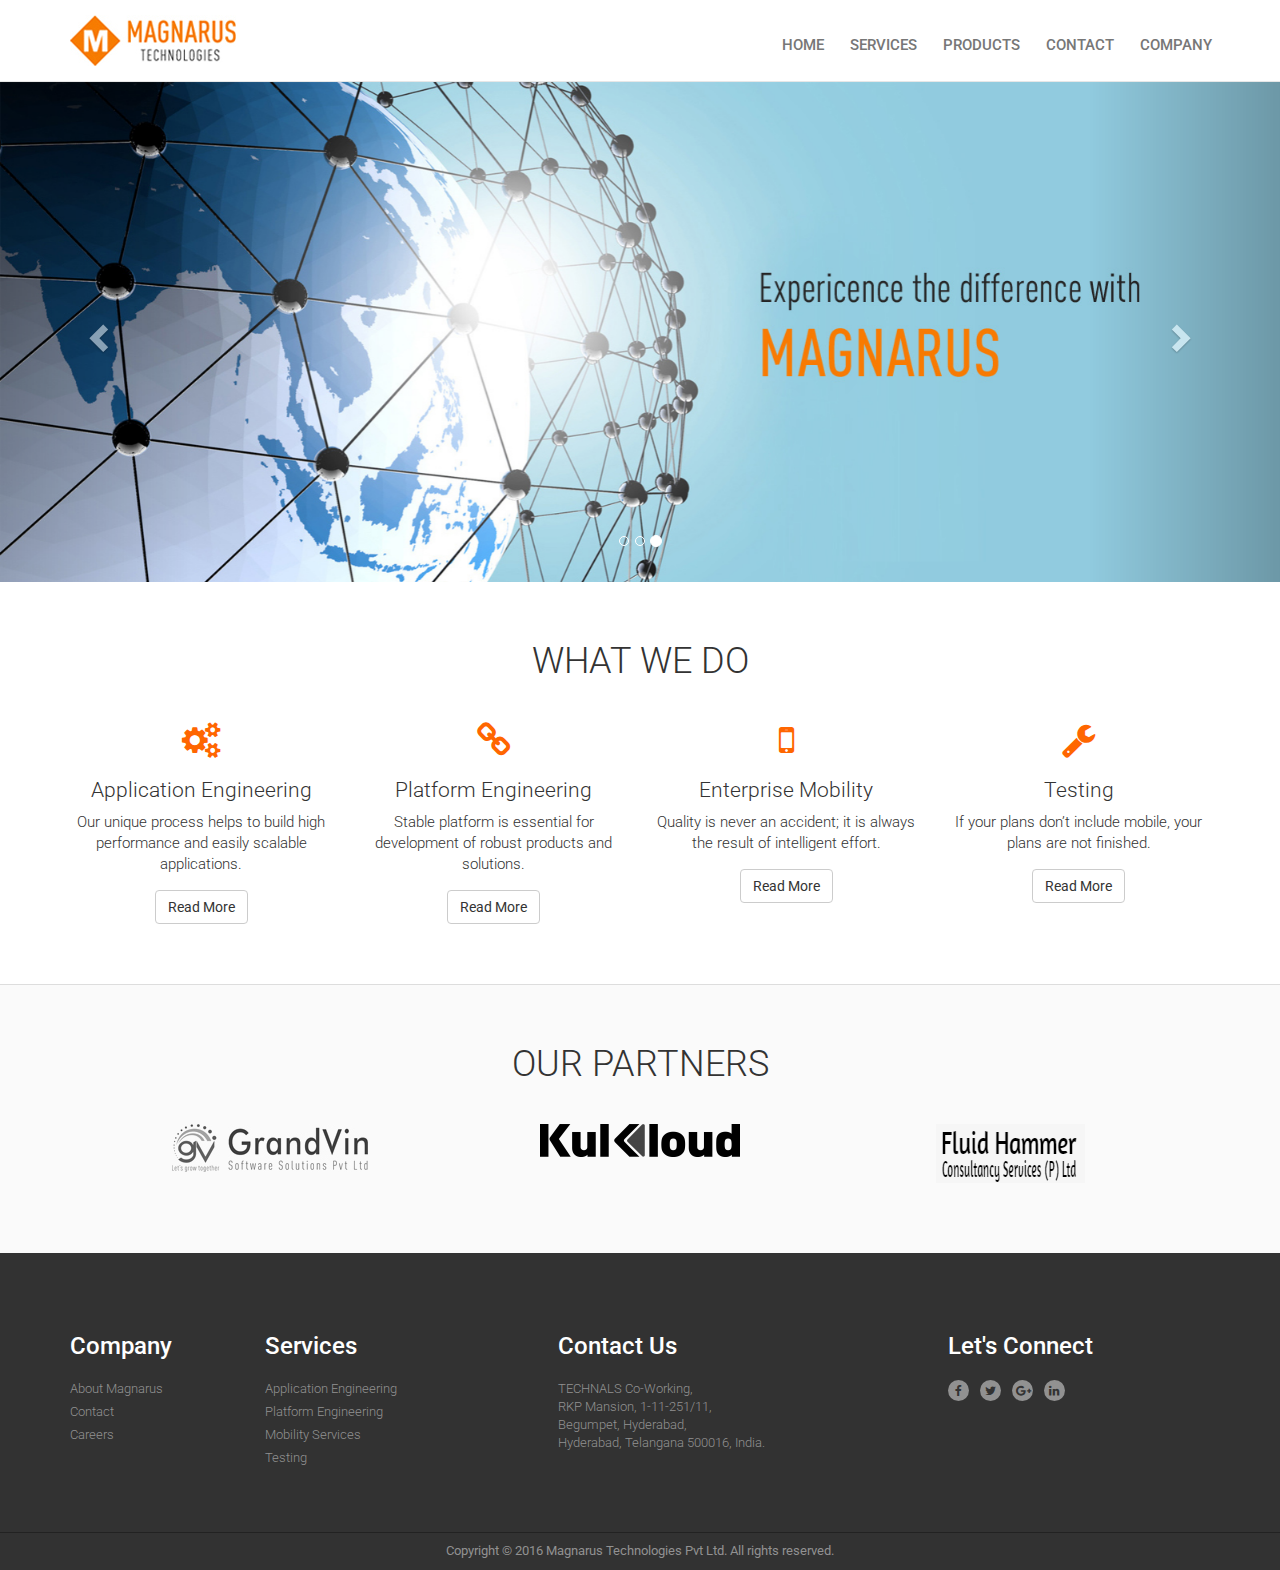
<file: index.html>
<!DOCTYPE html>
<html lang="en"><!-- InstanceBegin template="/templates/default.dwt" codeOutsideHTMLIsLocked="false" -->
<head>
<meta charset="utf-8">
<meta http-equiv="X-UA-Compatible" content="IE=edge">
<meta name="viewport" content="width=device-width, initial-scale=1">
<link rel="shortcut icon" href="images/favicon.ico" />
<!-- InstanceBeginEditable name="doctitle" -->
<title>Magnarus Technologies</title>

<!-- InstanceEndEditable -->
<link href="https://maxcdn.bootstrapcdn.com/bootstrap/3.3.6/css/bootstrap.min.css" rel="stylesheet">
<link rel="stylesheet" href="https://maxcdn.bootstrapcdn.com/font-awesome/4.5.0/css/font-awesome.min.css">
<link rel="stylesheet" href="http://fonts.googleapis.com/css?family=Roboto:300,400,500">
<link href="css/style.css" rel="stylesheet">
<link href="css/animate.css" rel="stylesheet">
<!-- HTML5 shim and Respond.js for IE8 support of HTML5 elements and media queries -->
<!-- WARNING: Respond.js doesn't work if you view the page via file:// -->
<!--[if lt IE 9]>
  <script src="https://oss.maxcdn.com/html5shiv/3.7.2/html5shiv.min.js"></script>
  <script src="https://oss.maxcdn.com/respond/1.4.2/respond.min.js"></script>
<![endif]-->
<script src="https://ajax.googleapis.com/ajax/libs/jquery/1.11.3/jquery.min.js"></script>
<script src="https://maxcdn.bootstrapcdn.com/bootstrap/3.3.6/js/bootstrap.min.js"></script>
<script src="js/jquery.validate.min.js"></script>
<script type="text/javascript" src="js/jPages.js"></script>
<!-- InstanceBeginEditable name="head" --><!-- InstanceEndEditable -->
</head>
<body>
<nav class="navbar navbar-default navbar-fixed-top">
  <div class="container">
    <div class="navbar-header">
      <button type="button" class="navbar-toggle collapsed" data-toggle="collapse" data-target="#bs-example-navbar-collapse-1" aria-expanded="false"> <span class="sr-only">Toggle navigation</span> <span class="icon-bar"></span> <span class="icon-bar"></span> <span class="icon-bar"></span> </button>
      <a class="navbar-brand" href="index.html"><img src="images/logo.jpg" alt="Ocean Harbor Casualty Insurance Company" border="0" class="img-responsive center-block"></a> </div>
    <div class="collapse navbar-collapse" id="bs-example-navbar-collapse-1">
      <ul class="nav navbar-nav navbar-right" >
        <li><a href="index.html">HOME</a></li>
        <li class="dropdown"> <a href="#" class="dropdown-toggle" data-toggle="dropdown" role="button" aria-haspopup="true" aria-expanded="true">SERVICES </a>
          <ul class="dropdown-menu">
            <li><a href="application-engineering.html">Application Engineering</a></li>
            <li><a href="platform-engineering.html">Platform Engineering</a></li>
            <li><a href="mobility-services.html">Mobility Services</a></li>
            <li><a href="testing.html">Testing</a></li>
          </ul>
        </li>
        <li class="dropdown"> <a href="#" class="dropdown-toggle" data-toggle="dropdown" role="button" aria-haspopup="true" aria-expanded="true">PRODUCTS </a>
          <ul class="dropdown-menu">
            <li><a href="ecommerce.html">eCommerce</a></li>
          </ul>
        </li>
        <li><a href="contactus.html">CONTACT</a></li>
        <li class="dropdown"> <a href="#" class="dropdown-toggle" data-toggle="dropdown" role="button" aria-haspopup="true" aria-expanded="true">COMPANY </a>
          <ul class="dropdown-menu">
            <li><a href="aboutus.html">About Magnarus</a></li>           
            <li><a href="careers.html">Careers</a></li>
          </ul>
        </li>
      </ul>
    </div>
  </div>
</nav>
<!-- InstanceBeginEditable name="content" -->

<div id="myCarousel" class="carousel slide" data-ride="carousel">
      <!-- Indicators -->
      <ol class="carousel-indicators">
        <li data-target="#myCarousel" data-slide-to="0" class=""></li>
        <li data-target="#myCarousel" data-slide-to="1" class=""></li>
        <li data-target="#myCarousel" data-slide-to="2" class="active"></li>
      </ol>
      <div class="carousel-inner" role="listbox">
        <div class="item active" >
		   <img src="images/banner2.jpg" >
		<!-- <div class="container">
            <div class="carousel-caption">
               <h1 class="animated pulse">Experience the difference with Magnarus</h1>
            
            </div>
          </div>-->
        </div>        
        <div class="item ">
         <img src="images/banner20.jpg" >
         
        </div>
		  <div class="item ">
         <img src="images/banner18.jpg" >
         
        </div>
        
		
      </div>
      <a class="left carousel-control" href="#myCarousel" role="button" data-slide="prev">
        <span class="glyphicon glyphicon-chevron-left" aria-hidden="true"></span>
        <span class="sr-only">Previous</span>
      </a>
      <a class="right carousel-control" href="#myCarousel" role="button" data-slide="next">
        <span class="glyphicon glyphicon-chevron-right" aria-hidden="true"></span>
        <span class="sr-only">Next</span>
      </a>
    </div>
<div class="section services">
  <div class="container text-center">
   <h1>WHAT WE DO</h1>
    <div class="row">
      <div class="col-sm-3">
	  <p><i class="fa fa-cogs"></i></p>
        <h2>Application Engineering</h2>
        <p>Our unique process helps to build high performance and easily scalable applications.</p>
   <p style="margin-top:15px;"><a class="btn btn-default" href="application-engineering.html" role="button">Read More</a></p>       
      </div>
	    <div class="col-sm-3">
		<p><i class="fa fa-link"></i></p>
        <h2>Platform Engineering</h2>
        <p>Stable platform is essential for development of robust products and solutions.</p>  
		<p style="margin-top:15px;"><a class="btn btn-default" href="platform-engineering.html" role="button">Read More</a></p>         
      </div>
	    <div class="col-sm-3">
		<p><i class="fa fa-mobile"></i></p>
        <h2>Enterprise Mobility</h2>
        <p>Quality is never an accident; it is always the result of intelligent effort.</p>
		<p style="margin-top:15px;"><a class="btn btn-default" href="mobility-services.html" role="button">Read More</a></p>           
      </div>
	    <div class="col-sm-3">
		<p><i class="fa fa-wrench"></i></p>
        <h2>Testing</h2>
        <p>If your plans don&rsquo;t include mobile, your plans are not finished.</p>       
		<p style="margin-top:15px;"><a class="btn btn-default" href="testing.html" role="button">Read More</a></p>    
      </div>
	  
    </div>
  </div>
</div>
  <!--<div class="section carousel slide" id="about" data-ride="carousel" style="margin-top:0px;">
  <div class="container text-center">
  <h1 style="text-transform:uppercase;">CUSTOMER SPEAKS</h1> 
   <ol class="carousel-indicators">
        <li data-target="#about" data-slide-to="0" class=""></li>
        <li data-target="#about" data-slide-to="1" class=""></li>
      </ol>
  <div class="carousel-inner" role="listbox">   
  <div class="item active">                                  
          <div class="row">
      <div class="col-sm-8 col-sm-offset-2">        
        <p>"Lorem Ipsum is simply dummy text of the printing and typesetting industry. Lorem Ipsum has been the industry's standard dummy text ever since the 1500s, when an unknown printer took a galley of type and scrambled it to make a type specimen book. It has survived not only five centuries, but also the leap into electronic typesetting, remaining essentially unchanged. It was popularised in the 1960s with the release of Letraset sheets containing Lorem Ipsum passages, and more recently with desktop publishing software like Aldus PageMaker including versions of Lorem Ipsum."</p>
		<h4 style=" margin-top:20px;">NatureSoft &amp; Lateral Software.</h4>
      </div>
    
    </div></div>
	<div class="item">                                  
          <div class="row">
      <div class="col-sm-8 col-sm-offset-2">
        
        <p>"Lorem Ipsum is simply dummy text of the printing and typesetting industry. Lorem Ipsum has been the industry's standard dummy text ever since the 1500s, when an unknown printer took a galley of type and scrambled it to make a type specimen book. It has survived not only five centuries, but also the leap into electronic typesetting, remaining essentially unchanged. It was popularised in the 1960s with the release of Letraset sheets containing Lorem Ipsum passages, and more recently with desktop publishing software like Aldus PageMaker including versions of Lorem Ipsum."</p>
		<h4 style=" margin-top:20px;">NatureSoft &amp; Lateral Software.</h4>
      </div>
    
    </div>
	
                                </div>
   
  </div>
</div>
</div>-->
<div class="section" id="claim" style="border-top:1pt solid #ddd;">
  <div class="container text-center">
  <h1>OUR PARTNERS</h1>

  <div class="col-sm-12">
	<div id="change" class="col-sm-4">
	  <a href="http://grandvinsoft.com/" target="_blank"><img src="images/grandvin-logo.jpg" border="0" class="img-responsive center-block"></a>
	</div>
	<div id="change" class="col-sm-4">
	  <a href="http://kulcloud.com/" target="_blank"><img src="images/KulCloud_Logo.png" border="0" class="img-responsive center-block"></a>
	</div>   
	<div id="change" class="col-sm-4">
	  <a href="http://fluidhammer.com/" target="_blank"><img src="images/FHCS_Logo.png" border="0" class="img-responsive center-block"></a>
	</div>   
  </div>
</div></div>
  


<!-- InstanceEndEditable -->
<div class="section" id="contact">
  <div class="container">
    <div class="row">
      <div class="col-sm-2">
        <h3>Company</h3>
        <ul class="list">
          <li><a href="aboutus.html">About Magnarus</a></li>
          <li><a href="contactus.html">Contact</a></li>         
          <li><a href="careers.html">Careers</a></li>
        </ul>
      </div>
      <div class="col-sm-3">
        <h3>Services</h3>
        <ul class="list">
          <li><a href="application-engineering.html">Application Engineering</a></li>
          <li><a href="platform-engineering.html">Platform Engineering</a></li>
          <li><a href="mobility-services.html">Mobility Services</a></li>
          <li><a href="testing.html">Testing</a></li>
        </ul>
      </div>
      <!--<div class="col-sm-2">
  <h3 style="text-transform:uppercase;">Products</h3>
  <ul class="list">  
   <li><a href="#">Product 1</a></li>
                <li><a href="#">Product 2</a></li>
                <li><a href="#">Product 3</a></li>
  </ul> 
 
  </div>-->
      <div class="col-sm-4">
        <h3>Contact Us</h3>
        <ul class="list-unstyled contact-info">
          <li>TECHNALS Co-Working, <br />RKP Mansion, 1-11-251/11, <br />Begumpet, Hyderabad, <br />Hyderabad, Telangana 500016, India.</li>
         <!-- <li style="padding-top:7px; padding-bottom:7px;"><span class="glyphicon glyphicon-earphone" style=" padding-right:10px;"></span>1800 123 4006 / 1800 123 4003</li>
          <li><span class="glyphicon glyphicon-envelope" style=" padding-right:10px;"></span><a href="mailto:support@magnarustechnologies.com"> support@magnarustechnologies.com</a></li>-->
        </ul>
      </div>
      <div class="col-sm-3">
        <h3>Let's Connect</h3>
        <ul class="social-icons style-two">
          <li class="left-padd0"><a href="https://www.facebook.com/" target="_blank" ><i class="fa fa-facebook facebook rotate"></i></a></li>
          <li><a href="https://twitter.com/" target="_blank"><i class="fa fa-twitter rotate twitter"></i></a></li>
          <li><a href="https://plus.google.com/" target="_blank"><i class="fa fa-google-plus google rotate"></i></a></li>
          <li><a href="https://in.linkedin.com/" target="_blank"><i class="fa fa-linkedin linkedin rotate"></i></a></li>
        </ul>
      </div>
    </div>
  </div>
</div>
<div class="footer">
  <div class="container"> Copyright &copy; 2016 Magnarus Technologies Pvt Ltd. All rights reserved. </div>
</div>
<script type="text/javascript">
		 $(function(){
    /* initiate the plugin */
    $("div.holder").jPages({
        containerID  : "itemContainer2",
        perPage      : 1,
        startPage    : 1,
        startRange   : 1,
        midRange     : 5,
        endRange     : 1
    });
});
	</script>
<!--<script src="../js/bootstrap-dropdownhover.min.js"></script>-->
<script type="text/javascript">
$('ul.nav li.dropdown').hover(function() {
  $(this).find('.dropdown-menu').stop(true, true).delay(200).fadeIn(500);
}, function() {
  $(this).find('.dropdown-menu').stop(true, true).delay(200).fadeOut(500);
});
</script>
<script type="text/javascript">
$('#backToTopBtn').hide();
 $('#backToTopBtn').click(function(){
        $('html,body').animate({scrollTop:0},'slow');return false;
    });
	var amountScrolled = 300;

$(window).scroll(function() {
	if ( $(window).scrollTop() > amountScrolled ) {
		$('#backToTopBtn').fadeIn('slow');
	} else {
		$('#backToTopBtn').fadeOut('slow');
	}
});
$('#backToTopBtn').click(function() {
	$('html, body').animate({
		scrollTop: 0
	}, 700);
	return false;
});
</script>

</body>
<!-- InstanceEnd --></html>
</file>
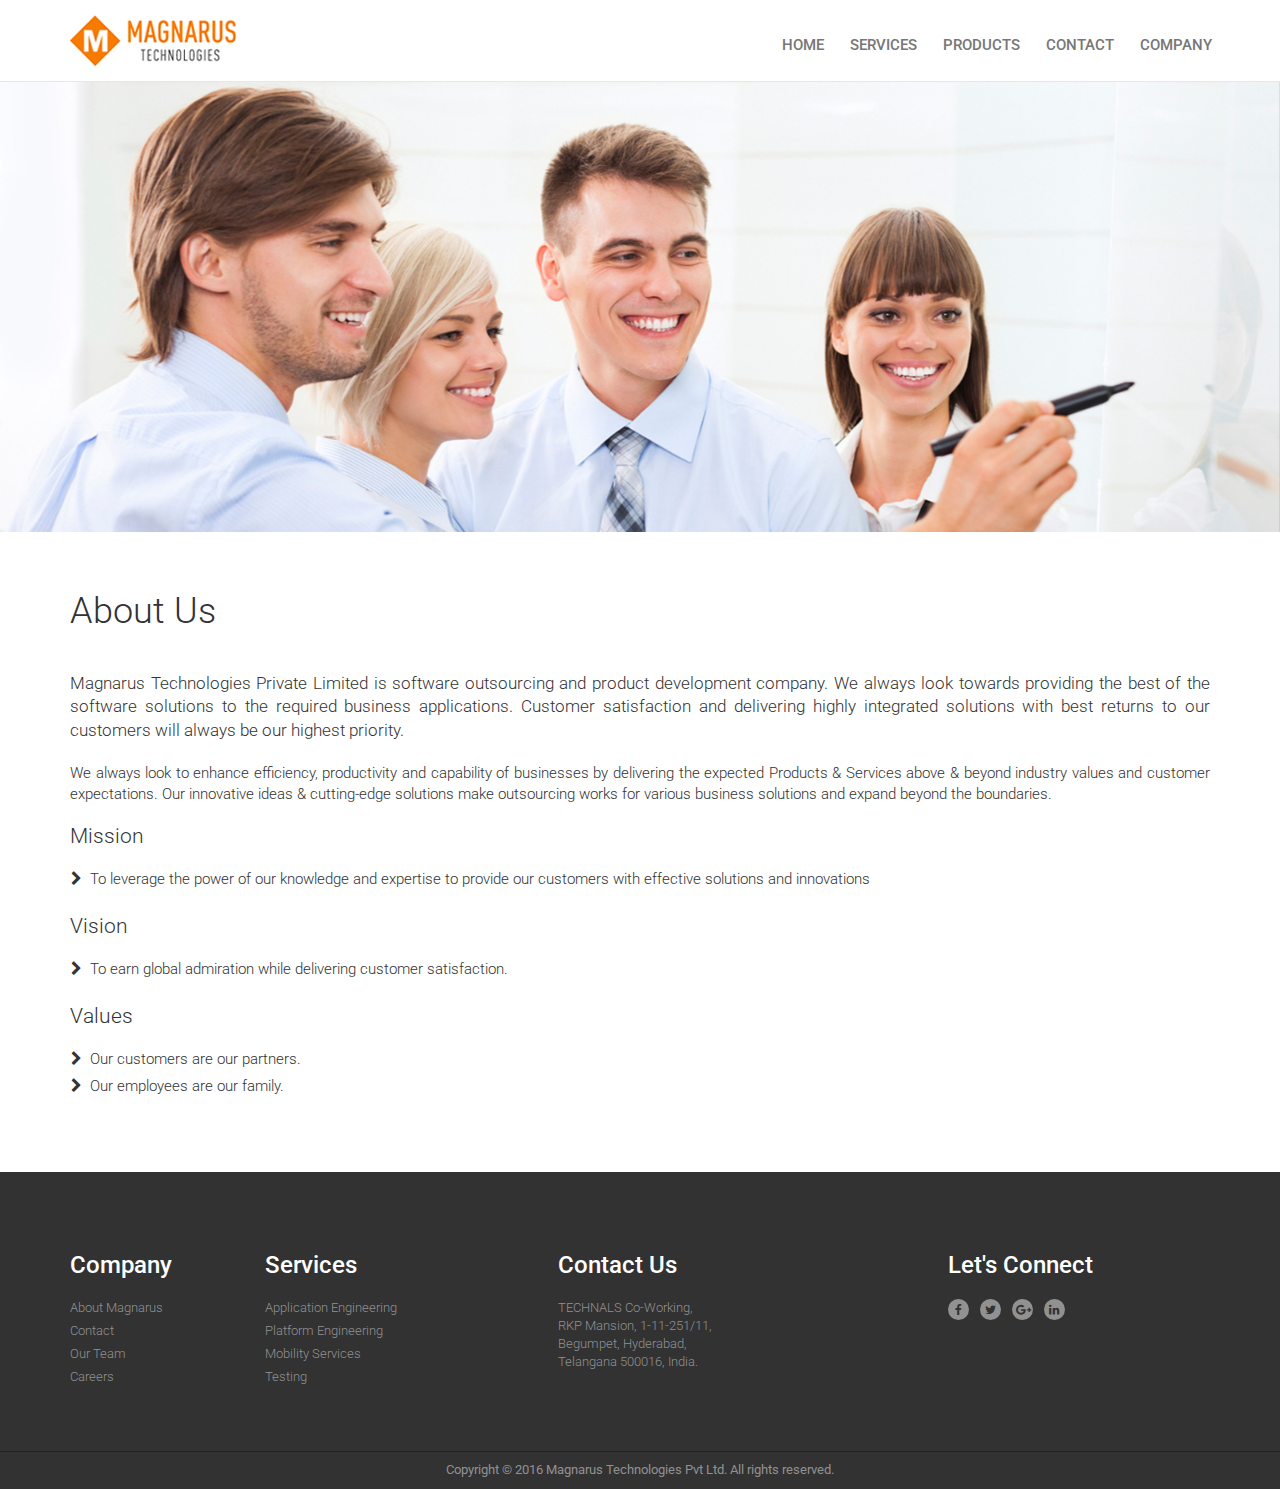
<file: aboutus.html>
<!DOCTYPE html>
<html lang="en"><!-- InstanceBegin template="/templates/default.dwt" codeOutsideHTMLIsLocked="false" -->
<head>
<meta charset="utf-8">
<meta http-equiv="X-UA-Compatible" content="IE=edge">
<meta name="viewport" content="width=device-width, initial-scale=1">
<link rel="shortcut icon" href="images/favicon.ico" />
<!-- InstanceBeginEditable name="doctitle" -->
<title>About - Magnarus Technologies</title>
<style type="text/css">
.carousel {
    position: relative;
	height:450px;
}
.carousel-inner { height:450px;}
.carousel-caption { height:250px;}
@media(max-width: 768px) {
.carousel {
    position: relative;
	height:auto;
}
.carousel-inner { height:auto;}
.carousel-caption { height:auto;}
}
</style>
<!-- InstanceEndEditable -->
<link href="https://maxcdn.bootstrapcdn.com/bootstrap/3.3.6/css/bootstrap.min.css" rel="stylesheet">
<link rel="stylesheet" href="https://maxcdn.bootstrapcdn.com/font-awesome/4.5.0/css/font-awesome.min.css">
<link rel="stylesheet" href="http://fonts.googleapis.com/css?family=Roboto:300,400,500">
<link href="css/style.css" rel="stylesheet">
<link href="css/animate.css" rel="stylesheet">
<!-- HTML5 shim and Respond.js for IE8 support of HTML5 elements and media queries -->
<!-- WARNING: Respond.js doesn't work if you view the page via file:// -->
<!--[if lt IE 9]>
  <script src="https://oss.maxcdn.com/html5shiv/3.7.2/html5shiv.min.js"></script>
  <script src="https://oss.maxcdn.com/respond/1.4.2/respond.min.js"></script>
<![endif]-->
<script src="https://ajax.googleapis.com/ajax/libs/jquery/1.11.3/jquery.min.js"></script>
<script src="https://maxcdn.bootstrapcdn.com/bootstrap/3.3.6/js/bootstrap.min.js"></script>
<script src="js/jquery.validate.min.js"></script>
<script type="text/javascript" src="js/jPages.js"></script>
<!-- InstanceBeginEditable name="head" --><!-- InstanceEndEditable -->
</head>
<body>
<nav class="navbar navbar-default navbar-fixed-top">
  <div class="container">
    <div class="navbar-header">
      <button type="button" class="navbar-toggle collapsed" data-toggle="collapse" data-target="#bs-example-navbar-collapse-1" aria-expanded="false"> <span class="sr-only">Toggle navigation</span> <span class="icon-bar"></span> <span class="icon-bar"></span> <span class="icon-bar"></span> </button>
      <a class="navbar-brand" href="index.html"><img src="images/logo.jpg" alt="Ocean Harbor Casualty Insurance Company" border="0" class="img-responsive center-block"></a> </div>
    <div class="collapse navbar-collapse" id="bs-example-navbar-collapse-1">
      <ul class="nav navbar-nav navbar-right" >
        <li><a href="index.html">HOME</a></li>
        <li class="dropdown"> <a href="#" class="dropdown-toggle" data-toggle="dropdown" role="button" aria-haspopup="true" aria-expanded="true">SERVICES </a>
          <ul class="dropdown-menu">
            <li><a href="application-engineering.html">Application Engineering</a></li>
            <li><a href="platform-engineering.html">Platform Engineering</a></li>
            <li><a href="mobility-services.html">Mobility Services</a></li>
            <li><a href="testing.html">Testing</a></li>
          </ul>
        </li>
        <li class="dropdown"> <a href="#" class="dropdown-toggle" data-toggle="dropdown" role="button" aria-haspopup="true" aria-expanded="true">PRODUCTS </a>
          <ul class="dropdown-menu">
            <li><a href="ecommerce.html">eCommerce</a></li>
          </ul>
        </li>
        <li><a href="contactus.html">CONTACT</a></li>
        <li class="dropdown"> <a href="#" class="dropdown-toggle" data-toggle="dropdown" role="button" aria-haspopup="true" aria-expanded="true">COMPANY </a>
          <ul class="dropdown-menu">
            <li><a href="aboutus.html">About Us</a></li>
            <li><a href="careers.html">Careers</a></li>
          </ul>
        </li>
      </ul>
    </div>
  </div>
</nav>
<!-- InstanceBeginEditable name="content" -->

<div id="myCarousel" class="carousel slide" data-ride="carousel">
      <!-- Indicators -->     
      <div class="carousel-inner" role="listbox">
        <div class="item active" >
		   <img src="images/banner21.jpg" >
		   
        </div>
     
        </div>
      </div>    
    </div>
<div class="section services">
  <div class="container">
   <h1>About Us</h1>
    <p class="lead" style="text-align:justify;">Magnarus Technologies Private Limited is software outsourcing and product development company.  We always look towards providing the best of the software solutions to the required business applications. Customer satisfaction and delivering highly integrated solutions with best returns to our customers will always be our highest priority.</p>
	<p style="text-align:justify;">We always look to enhance efficiency, productivity and capability of businesses by delivering the expected Products &amp; Services above &amp; beyond industry values and customer expectations. Our innovative ideas &amp; cutting-edge solutions make outsourcing works for various business solutions and expand beyond the boundaries.</p>
	<h2>Mission</h2>
	<ul class="list2" style="margin-top:20px; margin-bottom:20px;">
	  <li>To leverage the power of our knowledge and expertise to provide our customers with effective solutions and innovations</li>
	</ul>
	<h2>Vision</h2>
	<ul class="list2" style="margin-top:20px; margin-bottom:20px;">
	  <li>To earn global admiration while delivering customer satisfaction.</li>
	</ul>
	<h2>Values</h2>
	<ul class="list2" style="margin-top:20px; margin-bottom:20px;">
	  <li>Our customers are our partners.</li>
	  <li>Our employees are our family. </li>
	</ul>
  </div>
</div>


  


<!-- InstanceEndEditable -->
<div class="section" id="contact">
  <div class="container">
    <div class="row">
      <div class="col-sm-2">
        <h3>Company</h3>
        <ul class="list">
          <li><a href="aboutus.html">About Magnarus</a></li>
          <li><a href="contactus.html">Contact</a></li>
          <li><a href="our-team.html">Our Team</a></li>
          <li><a href="careers.html">Careers</a></li>
        </ul>
      </div>
      <div class="col-sm-3">
        <h3>Services</h3>
        <ul class="list">
          <li><a href="application-engineering.html">Application Engineering</a></li>
          <li><a href="platform-engineering.html">Platform Engineering</a></li>
          <li><a href="mobility-services.html">Mobility Services</a></li>
          <li><a href="testing.html">Testing</a></li>
        </ul>
      </div>
      <!--<div class="col-sm-2">
  <h3 style="text-transform:uppercase;">Products</h3>
  <ul class="list">  
   <li><a href="#">Product 1</a></li>
                <li><a href="#">Product 2</a></li>
                <li><a href="#">Product 3</a></li>
  </ul> 
 
  </div>-->
      <div class="col-sm-4">
        <h3>Contact Us</h3>
        <ul class="list-unstyled contact-info">
		  <li>TECHNALS Co-Working, <br> RKP Mansion, 1-11-251/11,<br> Begumpet, Hyderabad,<br />  Telangana 500016, India.</li>          
         <!-- <li style="padding-top:7px; padding-bottom:7px;"><span class="glyphicon glyphicon-earphone" style=" padding-right:10px;"></span>1800 123 4006 / 1800 123 4003</li>
          <li><span class="glyphicon glyphicon-envelope" style=" padding-right:10px;"></span><a href="mailto:support@magnarustechnologies.com"> support@magnarustechnologies.com</a></li>-->
        </ul>
      </div>
      <div class="col-sm-3">
        <h3>Let's Connect</h3>
        <ul class="social-icons style-two">
          <li class="left-padd0"><a href="https://www.facebook.com/" target="_blank" ><i class="fa fa-facebook facebook rotate"></i></a></li>
          <li><a href="https://twitter.com/" target="_blank"><i class="fa fa-twitter rotate twitter"></i></a></li>
          <li><a href="https://plus.google.com/" target="_blank"><i class="fa fa-google-plus google rotate"></i></a></li>
          <li><a href="https://in.linkedin.com/" target="_blank"><i class="fa fa-linkedin linkedin rotate"></i></a></li>
        </ul>
      </div>
    </div>
  </div>
</div>
<div class="footer">
  <div class="container"> Copyright &copy; 2016 Magnarus Technologies Pvt Ltd. All rights reserved. </div>
</div>
<script type="text/javascript">
		 $(function(){
    /* initiate the plugin */
    $("div.holder").jPages({
        containerID  : "itemContainer2",
        perPage      : 1,
        startPage    : 1,
        startRange   : 1,
        midRange     : 5,
        endRange     : 1
    });
});
	</script>
<!--<script src="../js/bootstrap-dropdownhover.min.js"></script>-->
<script type="text/javascript">
$('ul.nav li.dropdown').hover(function() {
  $(this).find('.dropdown-menu').stop(true, true).delay(200).fadeIn(500);
}, function() {
  $(this).find('.dropdown-menu').stop(true, true).delay(200).fadeOut(500);
});
</script>
<script type="text/javascript">
$('#backToTopBtn').hide();
 $('#backToTopBtn').click(function(){
        $('html,body').animate({scrollTop:0},'slow');return false;
    });
	var amountScrolled = 300;

$(window).scroll(function() {
	if ( $(window).scrollTop() > amountScrolled ) {
		$('#backToTopBtn').fadeIn('slow');
	} else {
		$('#backToTopBtn').fadeOut('slow');
	}
});
$('#backToTopBtn').click(function() {
	$('html, body').animate({
		scrollTop: 0
	}, 700);
	return false;
});
</script>

</body>
<!-- InstanceEnd --></html>
</file>
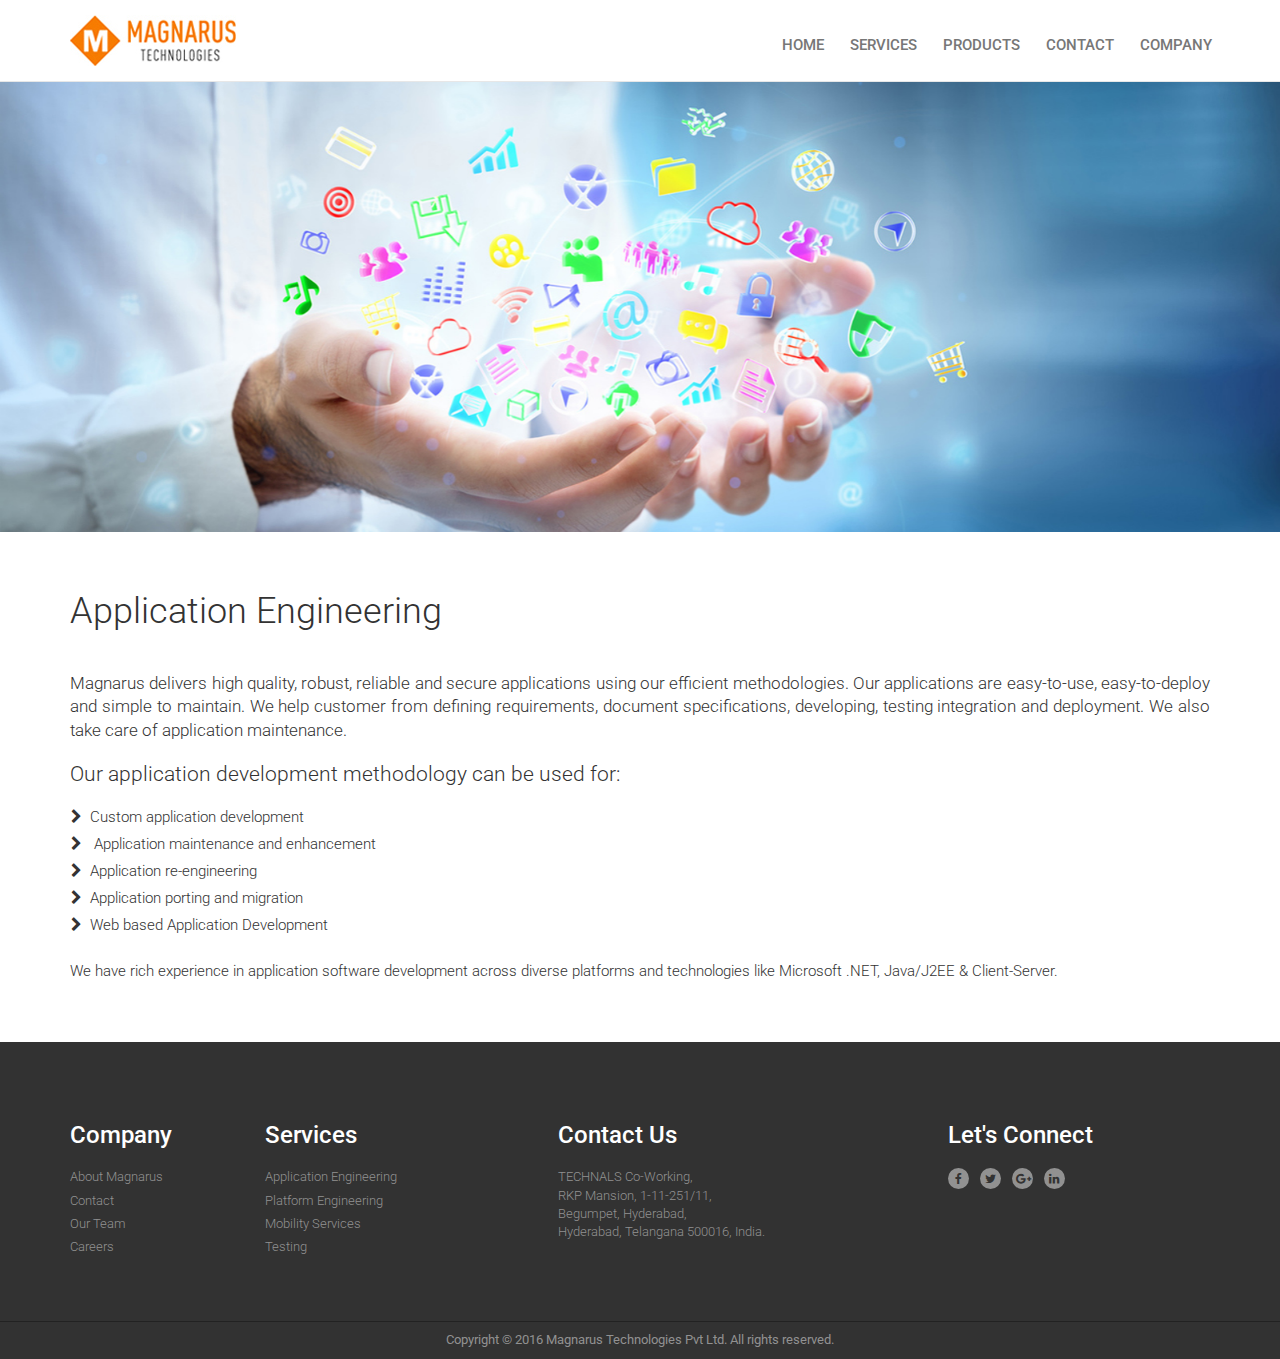
<file: application-engineering.html>
<!DOCTYPE html>
<html lang="en"><!-- InstanceBegin template="/templates/default.dwt" codeOutsideHTMLIsLocked="false" -->
<head>
<meta charset="utf-8">
<meta http-equiv="X-UA-Compatible" content="IE=edge">
<meta name="viewport" content="width=device-width, initial-scale=1">
<link rel="shortcut icon" href="images/favicon.ico" />
<!-- InstanceBeginEditable name="doctitle" -->
<title>Application Engineering - Magnarus Technologies</title>
<style type="text/css">
.carousel {
    position: relative;
	height:450px;
}
.carousel-inner { height:450px;}
.carousel-caption { height:250px;}
@media(max-width: 768px) {
.carousel {
    position: relative;
	height:auto;
}
.carousel-inner { height:auto;}
.carousel-caption { height:auto;}
}
</style>
<!-- InstanceEndEditable -->
<link href="https://maxcdn.bootstrapcdn.com/bootstrap/3.3.6/css/bootstrap.min.css" rel="stylesheet">
<link rel="stylesheet" href="https://maxcdn.bootstrapcdn.com/font-awesome/4.5.0/css/font-awesome.min.css">
<link rel="stylesheet" href="http://fonts.googleapis.com/css?family=Roboto:300,400,500">
<link href="css/style.css" rel="stylesheet">
<link href="css/animate.css" rel="stylesheet">
<!-- HTML5 shim and Respond.js for IE8 support of HTML5 elements and media queries -->
<!-- WARNING: Respond.js doesn't work if you view the page via file:// -->
<!--[if lt IE 9]>
  <script src="https://oss.maxcdn.com/html5shiv/3.7.2/html5shiv.min.js"></script>
  <script src="https://oss.maxcdn.com/respond/1.4.2/respond.min.js"></script>
<![endif]-->
<script src="https://ajax.googleapis.com/ajax/libs/jquery/1.11.3/jquery.min.js"></script>
<script src="https://maxcdn.bootstrapcdn.com/bootstrap/3.3.6/js/bootstrap.min.js"></script>
<script src="js/jquery.validate.min.js"></script>
<script type="text/javascript" src="js/jPages.js"></script>
<!-- InstanceBeginEditable name="head" --><!-- InstanceEndEditable -->
</head>
<body>
<nav class="navbar navbar-default navbar-fixed-top">
  <div class="container">
    <div class="navbar-header">
      <button type="button" class="navbar-toggle collapsed" data-toggle="collapse" data-target="#bs-example-navbar-collapse-1" aria-expanded="false"> <span class="sr-only">Toggle navigation</span> <span class="icon-bar"></span> <span class="icon-bar"></span> <span class="icon-bar"></span> </button>
      <a class="navbar-brand" href="index.html"><img src="images/logo.jpg" alt="Ocean Harbor Casualty Insurance Company" border="0" class="img-responsive center-block"></a> </div>
    <div class="collapse navbar-collapse" id="bs-example-navbar-collapse-1">
      <ul class="nav navbar-nav navbar-right" >
        <li><a href="index.html">HOME</a></li>
        <li class="dropdown"> <a href="#" class="dropdown-toggle" data-toggle="dropdown" role="button" aria-haspopup="true" aria-expanded="true">SERVICES </a>
          <ul class="dropdown-menu">
            <li><a href="application-engineering.html">Application Engineering</a></li>
            <li><a href="platform-engineering.html">Platform Engineering</a></li>
            <li><a href="mobility-services.html">Mobility Services</a></li>
            <li><a href="testing.html">Testing</a></li>
          </ul>
        </li>
        <li class="dropdown"> <a href="#" class="dropdown-toggle" data-toggle="dropdown" role="button" aria-haspopup="true" aria-expanded="true">PRODUCTS </a>
          <ul class="dropdown-menu">
            <li><a href="ecommerce.html">eCommerce</a></li>
          </ul>
        </li>
        <li><a href="contactus.html">CONTACT</a></li>
        <li class="dropdown"> <a href="#" class="dropdown-toggle" data-toggle="dropdown" role="button" aria-haspopup="true" aria-expanded="true">COMPANY </a>
          <ul class="dropdown-menu">
            <li><a href="aboutus.html">About Us</a></li>
            <li><a href="our-team.html">Our Team</a></li>
            <li><a href="careers.html">Careers</a></li>
          </ul>
        </li>
      </ul>
    </div>
  </div>
</nav>
<!-- InstanceBeginEditable name="content" -->

<div id="myCarousel" class="carousel slide" data-ride="carousel">
      <!-- Indicators -->     
      <div class="carousel-inner" role="listbox">
        <div class="item active" >
		   <img src="images/banner5.jpg" >
		    <div class="container">
           
        </div>
     
        </div>
      </div>    
    </div>
<div class="section services">
  <div class="container">
   <h1>Application Engineering</h1>
    <p class="lead" style="text-align:justify;">Magnarus delivers high quality, robust, reliable and secure applications using our efficient methodologies. Our applications are easy-to-use, easy-to-deploy and simple to maintain. We help customer from defining requirements, document specifications, developing, testing integration and deployment. We also take care of application maintenance.
</p>
	<h2>Our application development methodology can be used for:</h2>
	<ul class="list2" style="margin-top:20px; margin-bottom:20px;">
	  <li>Custom application development</li>
	  <li> Application maintenance and enhancement	    </li>
	  <li>Application re-engineering	    </li>
	  <li>Application porting and migration	    </li>
	  <li>Web based Application Development </li>
	</ul>
	<p style="text-align:justify;">We have rich experience in application software development across diverse platforms and technologies like Microsoft .NET, Java/J2EE &amp; Client-Server.</p>
  </div>
</div>


  


<!-- InstanceEndEditable -->
<div class="section" id="contact">
  <div class="container">
    <div class="row">
      <div class="col-sm-2">
        <h3>Company</h3>
        <ul class="list">
          <li><a href="aboutus.html">About Magnarus</a></li>
          <li><a href="contactus.html">Contact</a></li>
          <li><a href="our-team.html">Our Team</a></li>
          <li><a href="careers.html">Careers</a></li>
        </ul>
      </div>
      <div class="col-sm-3">
        <h3>Services</h3>
        <ul class="list">
          <li><a href="application-engineering.html">Application Engineering</a></li>
          <li><a href="platform-engineering.html">Platform Engineering</a></li>
          <li><a href="mobility-services.html">Mobility Services</a></li>
          <li><a href="testing.html">Testing</a></li>
        </ul>
      </div>
      <!--<div class="col-sm-2">
  <h3 style="text-transform:uppercase;">Products</h3>
  <ul class="list">  
   <li><a href="#">Product 1</a></li>
                <li><a href="#">Product 2</a></li>
                <li><a href="#">Product 3</a></li>
  </ul> 
 
  </div>-->
      <div class="col-sm-4">
        <h3>Contact Us</h3>
        <ul class="list-unstyled contact-info">
          <li>TECHNALS Co-Working, <br />RKP Mansion, 1-11-251/11, <br />Begumpet, Hyderabad, <br />Hyderabad, Telangana 500016, India.</li>
         <!-- <li style="padding-top:7px; padding-bottom:7px;"><span class="glyphicon glyphicon-earphone" style=" padding-right:10px;"></span>1800 123 4006 / 1800 123 4003</li>
          <li><span class="glyphicon glyphicon-envelope" style=" padding-right:10px;"></span><a href="mailto:support@magnarustechnologies.com"> support@magnarustechnologies.com</a></li>-->
        </ul>
      </div>
      <div class="col-sm-3">
        <h3>Let's Connect</h3>
        <ul class="social-icons style-two">
          <li class="left-padd0"><a href="https://www.facebook.com/" target="_blank" ><i class="fa fa-facebook facebook rotate"></i></a></li>
          <li><a href="https://twitter.com/" target="_blank"><i class="fa fa-twitter rotate twitter"></i></a></li>
          <li><a href="https://plus.google.com/" target="_blank"><i class="fa fa-google-plus google rotate"></i></a></li>
          <li><a href="https://in.linkedin.com/" target="_blank"><i class="fa fa-linkedin linkedin rotate"></i></a></li>
        </ul>
      </div>
    </div>
  </div>
</div>
<div class="footer">
  <div class="container"> Copyright &copy; 2016 Magnarus Technologies Pvt Ltd. All rights reserved. </div>
</div>
<script type="text/javascript">
		 $(function(){
    /* initiate the plugin */
    $("div.holder").jPages({
        containerID  : "itemContainer2",
        perPage      : 1,
        startPage    : 1,
        startRange   : 1,
        midRange     : 5,
        endRange     : 1
    });
});
	</script>
<!--<script src="../js/bootstrap-dropdownhover.min.js"></script>-->
<script type="text/javascript">
$('ul.nav li.dropdown').hover(function() {
  $(this).find('.dropdown-menu').stop(true, true).delay(200).fadeIn(500);
}, function() {
  $(this).find('.dropdown-menu').stop(true, true).delay(200).fadeOut(500);
});
</script>
<script type="text/javascript">
$('#backToTopBtn').hide();
 $('#backToTopBtn').click(function(){
        $('html,body').animate({scrollTop:0},'slow');return false;
    });
	var amountScrolled = 300;

$(window).scroll(function() {
	if ( $(window).scrollTop() > amountScrolled ) {
		$('#backToTopBtn').fadeIn('slow');
	} else {
		$('#backToTopBtn').fadeOut('slow');
	}
});
$('#backToTopBtn').click(function() {
	$('html, body').animate({
		scrollTop: 0
	}, 700);
	return false;
});
</script>

</body>
<!-- InstanceEnd --></html>
</file>
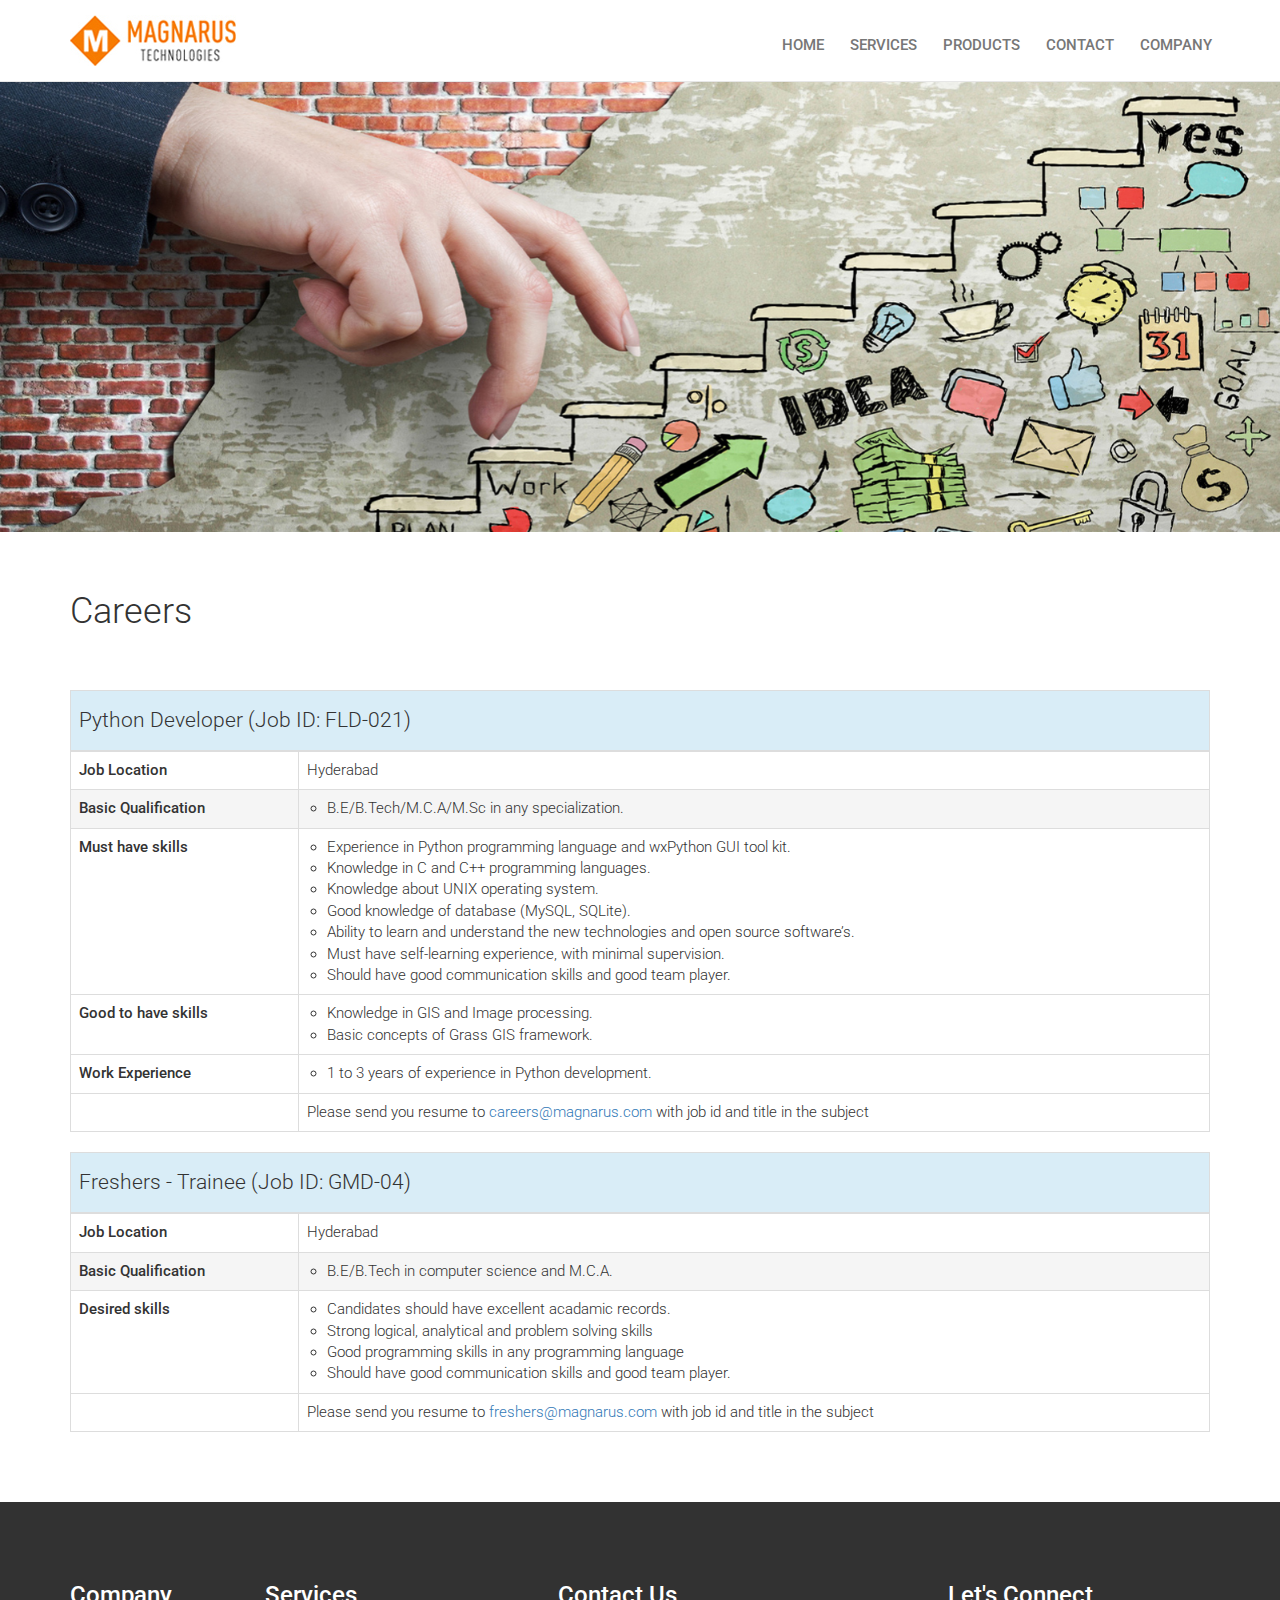
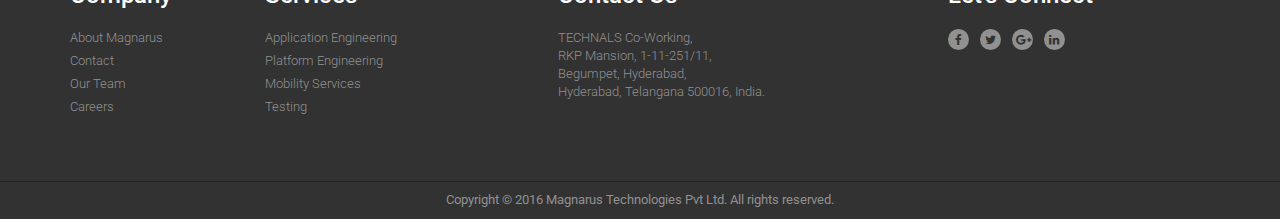
<file: careers.html>
<!DOCTYPE html>
<html lang="en"><!-- InstanceBegin template="/templates/default.dwt" codeOutsideHTMLIsLocked="false" -->
<head>
<meta charset="utf-8">
<meta http-equiv="X-UA-Compatible" content="IE=edge">
<meta name="viewport" content="width=device-width, initial-scale=1">
<link rel="shortcut icon" href="images/favicon.ico" />
<!-- InstanceBeginEditable name="doctitle" -->
<title>Magnarus Technologies</title>
<style type="text/css">
.carousel {
    position: relative;
	height:450px;
}
.carousel-inner { height:450px;}
.carousel-caption { height:250px;}
table h2 { margin-top:10px; margin-bottom:10px;}
table ul { padding-left:20px;}
table li { list-style-image:}
@media(max-width: 768px) {
.carousel {
    position: relative;
	height:auto;
}
.carousel-inner { height:auto;}
.carousel-caption { height:auto;}
}
</style>
<!-- InstanceEndEditable -->
<link href="https://maxcdn.bootstrapcdn.com/bootstrap/3.3.6/css/bootstrap.min.css" rel="stylesheet">
<link rel="stylesheet" href="https://maxcdn.bootstrapcdn.com/font-awesome/4.5.0/css/font-awesome.min.css">
<link rel="stylesheet" href="http://fonts.googleapis.com/css?family=Roboto:300,400,500">
<link href="css/style.css" rel="stylesheet">
<link href="css/animate.css" rel="stylesheet">
<!-- HTML5 shim and Respond.js for IE8 support of HTML5 elements and media queries -->
<!-- WARNING: Respond.js doesn't work if you view the page via file:// -->
<!--[if lt IE 9]>
  <script src="https://oss.maxcdn.com/html5shiv/3.7.2/html5shiv.min.js"></script>
  <script src="https://oss.maxcdn.com/respond/1.4.2/respond.min.js"></script>
<![endif]-->
<script src="https://ajax.googleapis.com/ajax/libs/jquery/1.11.3/jquery.min.js"></script>
<script src="https://maxcdn.bootstrapcdn.com/bootstrap/3.3.6/js/bootstrap.min.js"></script>
<script src="js/jquery.validate.min.js"></script>
<script type="text/javascript" src="js/jPages.js"></script>
<!-- InstanceBeginEditable name="head" --><!-- InstanceEndEditable -->
</head>
<body>
<nav class="navbar navbar-default navbar-fixed-top">
  <div class="container">
    <div class="navbar-header">
      <button type="button" class="navbar-toggle collapsed" data-toggle="collapse" data-target="#bs-example-navbar-collapse-1" aria-expanded="false"> <span class="sr-only">Toggle navigation</span> <span class="icon-bar"></span> <span class="icon-bar"></span> <span class="icon-bar"></span> </button>
      <a class="navbar-brand" href="index.html"><img src="images/logo.jpg" alt="Ocean Harbor Casualty Insurance Company" border="0" class="img-responsive center-block"></a> </div>
    <div class="collapse navbar-collapse" id="bs-example-navbar-collapse-1">
      <ul class="nav navbar-nav navbar-right" >
        <li><a href="index.html">HOME</a></li>
        <li class="dropdown"> <a href="#" class="dropdown-toggle" data-toggle="dropdown" role="button" aria-haspopup="true" aria-expanded="true">SERVICES </a>
          <ul class="dropdown-menu">
            <li><a href="application-engineering.html">Application Engineering</a></li>
            <li><a href="platform-engineering.html">Platform Engineering</a></li>
            <li><a href="mobility-services.html">Mobility Services</a></li>
            <li><a href="testing.html">Testing</a></li>
          </ul>
        </li>
        <li class="dropdown"> <a href="#" class="dropdown-toggle" data-toggle="dropdown" role="button" aria-haspopup="true" aria-expanded="true">PRODUCTS </a>
          <ul class="dropdown-menu">
            <li><a href="ecommerce.html">eCommerce</a></li>
          </ul>
        </li>
        <li><a href="contactus.html">CONTACT</a></li>
        <li class="dropdown"> <a href="#" class="dropdown-toggle" data-toggle="dropdown" role="button" aria-haspopup="true" aria-expanded="true">COMPANY </a>
          <ul class="dropdown-menu">
            <li><a href="aboutus.html">About Us</a></li>
            <li><a href="our-team.html">Our Team</a></li>
            <li><a href="careers.html">Careers</a></li>
          </ul>
        </li>
      </ul>
    </div>
  </div>
</nav>
<!-- InstanceBeginEditable name="content" -->

<div id="myCarousel" class="carousel slide" data-ride="carousel">
      <!-- Indicators -->     
      <div class="carousel-inner" role="listbox">
        <div class="item active" >
		   <img src="images/banner7.jpg" >
		  
        </div>
     
        </div>
      </div>    
    </div>
<div class="section services">
  <div class="container">
   <h1>Careers</h1>
  <ul id="itemContainer" class="career">
 
	<li> </li>
	<li> 
    <table width="100%" border="0" cellspacing="0" cellpadding="0" class="table table-bordered">
     <thead>
	  <tr class="info">
        <th colspan="2" style="text-align:left;"><h2>Python Developer (Job ID: FLD-021) </h2></th>
        </tr>
	    </thead>
     
      <tr>
        <td width="20%"><strong>Job Location</strong></td>
        <td>Hyderabad</td>
      </tr>
      <tr class="active">
        <td valign="top"><strong>Basic Qualification</strong></td>
        <td valign="top"><ul>
          <li> B.E/B.Tech/M.C.A/M.Sc in any specialization.<br>
          </li>                   
          </ul></td>
      </tr>
      <tr>
        <td valign="top"><strong>Must have skills</strong></td>
        <td><ul>
            <li>Experience in Python programming language and wxPython GUI tool kit.<br>
            </li>
			
          <li>Knowledge in C and C++ programming languages.<br>
            </li>
          <li>Knowledge about UNIX operating system.<br>
            </li>
          <li>Good knowledge of database (MySQL, SQLite).<br>
            </li>
          <li>Ability to learn and understand the new technologies and open source software’s.<br>
            </li>		
		  <li> Must have self-learning experience, with minimal supervision.<br>
            </li>
          <li> Should have good communication skills and good team player.</li>
        </ul></td>
      </tr>
	  <tr>
	  <td valign="top"><strong>Good to have skills</strong></td>
        <td valign="top"><ul>          
          <li>Knowledge in GIS and Image processing.</li>
          <li>Basic concepts of Grass GIS framework.</li>         
          </ul></td>
      </tr>
	  <tr>
	  <td valign="top"><strong>Work Experience</strong></td>
        <td valign="top"><ul>          
          <li> 1 to 3 years of experience in Python development. </li>                   
          </ul></td>
      </tr>
      <tr>
        <td valign="top">&nbsp;</td>
        <td>Please send you resume to <a href="mailto:careers@magnarus.com">careers@magnarus.com</a> with job id and title in the subject</td>
      </tr>
    </table>
	 </li>
	 <li> </li>
	<li> 
    <table width="100%" border="0" cellspacing="0" cellpadding="0" class="table table-bordered">
     <thead>
	  <tr class="info">
        <th colspan="2" style="text-align:left;"><h2>Freshers - Trainee (Job ID: GMD-04) </h2></th>
        </tr>
	    </thead>
     
      <tr>
        <td width="20%"><strong>Job Location</strong></td>
        <td>Hyderabad</td>
      </tr>
      <tr class="active">
        <td valign="top"><strong>Basic Qualification</strong></td>
        <td valign="top"><ul>
          <li> B.E/B.Tech in computer science and M.C.A.<br>
          </li>                   
          </ul>
		</td>
      </tr>
      <tr>
        <td valign="top"><strong>Desired skills</strong></td>
        <td><ul>
            <li>Candidates should have excellent acadamic records.<br>
            </li>			
          <li>Strong logical, analytical and problem solving skills<br>
            </li>
          <li>Good programming skills in any programming language<br>
            </li>         
            </li>
          <li> Should have good communication skills and good team player.</li>
        </ul></td>
      </tr>	  
      <tr>
        <td valign="top">&nbsp;</td>
        <td>Please send you resume to <a href="mailto:freshers@magnarus.com">freshers@magnarus.com</a> with job id and title in the subject</td>
      </tr>
    </table>
	 </li>
</ul>
<!--<div class="holder pull-right" style="margin-top:20px;"> </div>
<script type="text/javascript" src="js/jPages.js"></script>
<script type="text/javascript">
		 $(function(){
    /* initiate the plugin */
    $("div.holder").jPages({
        containerID  : "itemContainer",
        perPage      : 4,
        startPage    : 1,
        startRange   : 1,
        midRange     : 5,
        endRange     : 1
    });
});
	</script>-->
  </div>
</div>




<!-- InstanceEndEditable -->
<div class="section" id="contact">
  <div class="container">
    <div class="row">
      <div class="col-sm-2">
        <h3>Company</h3>
        <ul class="list">
          <li><a href="aboutus.html">About Magnarus</a></li>
          <li><a href="contactus.html">Contact</a></li>
          <li><a href="our-team.html">Our Team</a></li>
          <li><a href="careers.html">Careers</a></li>
        </ul>
      </div>
      <div class="col-sm-3">
        <h3>Services</h3>
        <ul class="list">
          <li><a href="application-engineering.html">Application Engineering</a></li>
          <li><a href="platform-engineering.html">Platform Engineering</a></li>
          <li><a href="mobility-services.html">Mobility Services</a></li>
          <li><a href="testing.html">Testing</a></li>
        </ul>
      </div>
      <!--<div class="col-sm-2">
  <h3 style="text-transform:uppercase;">Products</h3>
  <ul class="list">  
   <li><a href="#">Product 1</a></li>
                <li><a href="#">Product 2</a></li>
                <li><a href="#">Product 3</a></li>
  </ul> 
 
  </div>-->
      <div class="col-sm-4">
        <h3>Contact Us</h3>
        <ul class="list-unstyled contact-info">
          <li>TECHNALS Co-Working, <br />RKP Mansion, 1-11-251/11, <br />Begumpet, Hyderabad, <br />Hyderabad, Telangana 500016, India.</li>
         <!-- <li style="padding-top:7px; padding-bottom:7px;"><span class="glyphicon glyphicon-earphone" style=" padding-right:10px;"></span>1800 123 4006 / 1800 123 4003</li>
          <li><span class="glyphicon glyphicon-envelope" style=" padding-right:10px;"></span><a href="mailto:support@magnarustechnologies.com"> support@magnarustechnologies.com</a></li>-->
        </ul>
      </div>
      <div class="col-sm-3">
        <h3>Let's Connect</h3>
        <ul class="social-icons style-two">
          <li class="left-padd0"><a href="https://www.facebook.com/" target="_blank" ><i class="fa fa-facebook facebook rotate"></i></a></li>
          <li><a href="https://twitter.com/" target="_blank"><i class="fa fa-twitter rotate twitter"></i></a></li>
          <li><a href="https://plus.google.com/" target="_blank"><i class="fa fa-google-plus google rotate"></i></a></li>
          <li><a href="https://in.linkedin.com/" target="_blank"><i class="fa fa-linkedin linkedin rotate"></i></a></li>
        </ul>
      </div>
    </div>
  </div>
</div>
<div class="footer">
  <div class="container"> Copyright &copy; 2016 Magnarus Technologies Pvt Ltd. All rights reserved. </div>
</div>
<script type="text/javascript">
		 $(function(){
    /* initiate the plugin */
    $("div.holder").jPages({
        containerID  : "itemContainer2",
        perPage      : 1,
        startPage    : 1,
        startRange   : 1,
        midRange     : 5,
        endRange     : 1
    });
});
	</script>
<!--<script src="../js/bootstrap-dropdownhover.min.js"></script>-->
<script type="text/javascript">
$('ul.nav li.dropdown').hover(function() {
  $(this).find('.dropdown-menu').stop(true, true).delay(200).fadeIn(500);
}, function() {
  $(this).find('.dropdown-menu').stop(true, true).delay(200).fadeOut(500);
});
</script>
<script type="text/javascript">
$('#backToTopBtn').hide();
 $('#backToTopBtn').click(function(){
        $('html,body').animate({scrollTop:0},'slow');return false;
    });
	var amountScrolled = 300;

$(window).scroll(function() {
	if ( $(window).scrollTop() > amountScrolled ) {
		$('#backToTopBtn').fadeIn('slow');
	} else {
		$('#backToTopBtn').fadeOut('slow');
	}
});
$('#backToTopBtn').click(function() {
	$('html, body').animate({
		scrollTop: 0
	}, 700);
	return false;
});
</script>

</body>
<!-- InstanceEnd --></html>
</file>
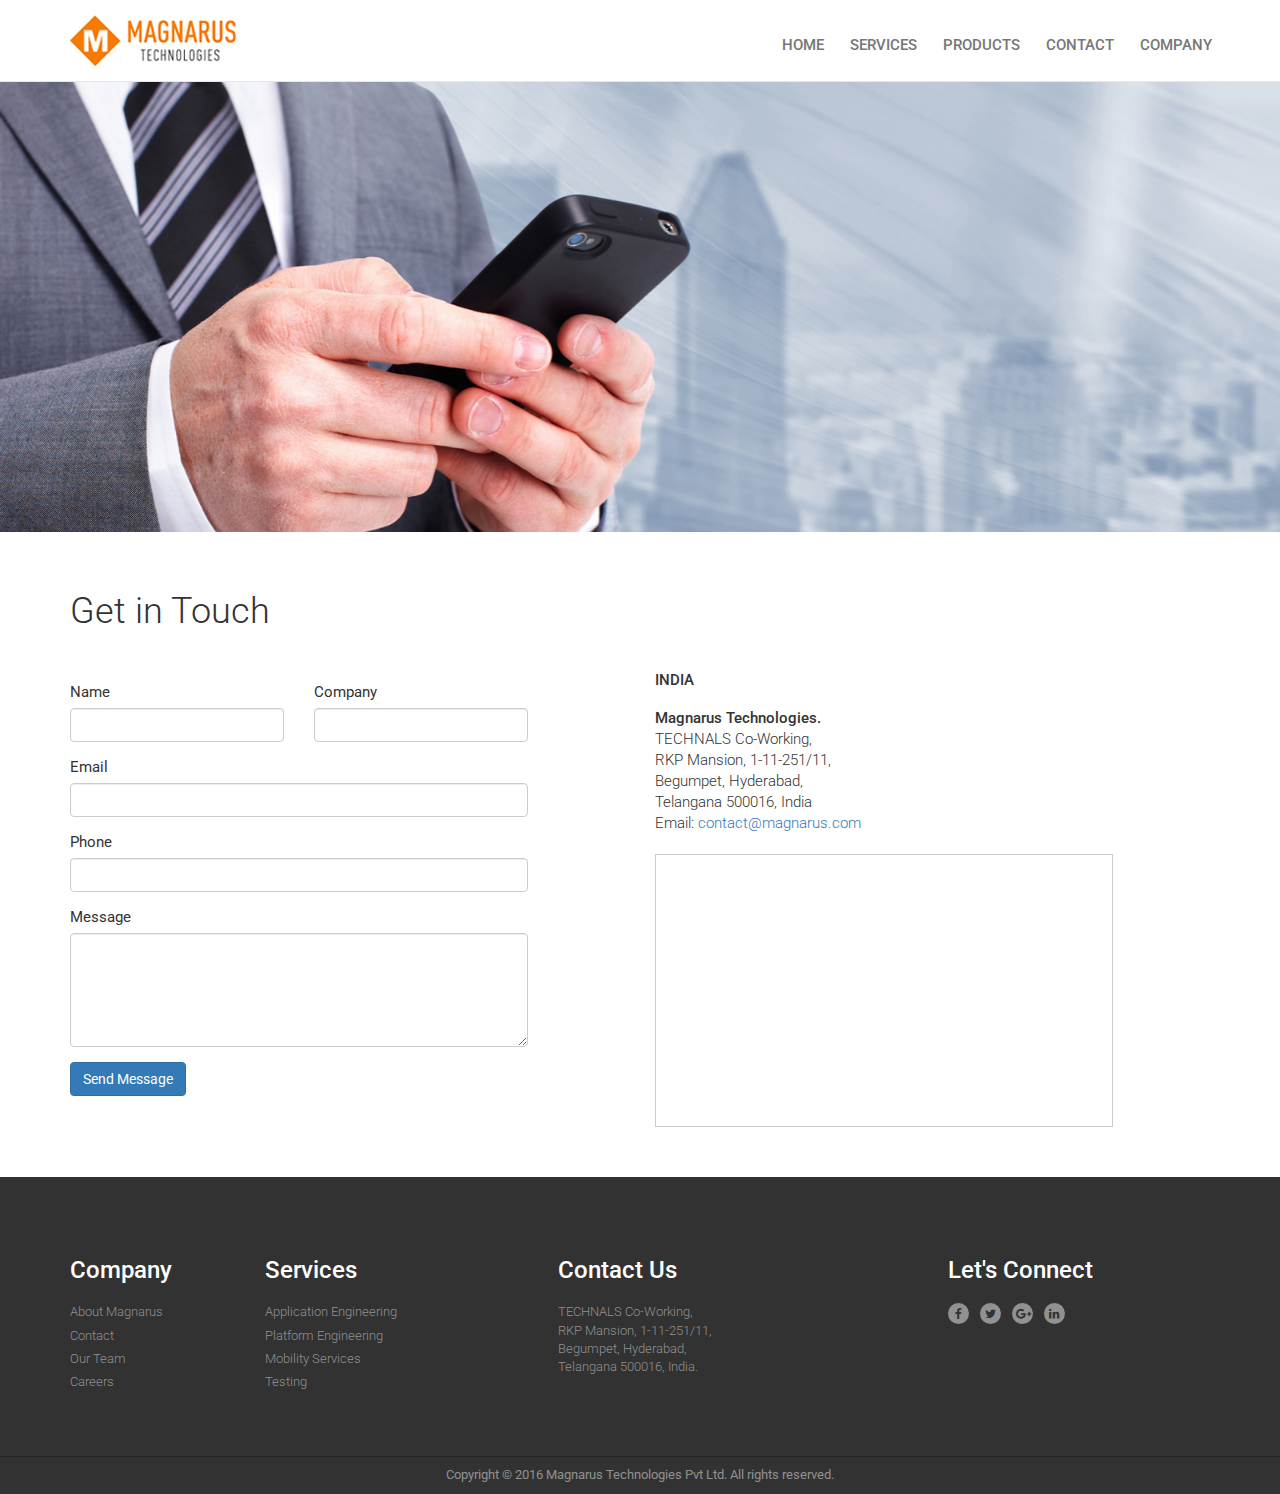
<file: contactus.html>
<!DOCTYPE html>
<html lang="en"><!-- InstanceBegin template="/templates/default.dwt" codeOutsideHTMLIsLocked="false" -->
<head>
<meta charset="utf-8">
<meta http-equiv="X-UA-Compatible" content="IE=edge">
<meta name="viewport" content="width=device-width, initial-scale=1">
<link rel="shortcut icon" href="images/favicon.ico" />
<!-- InstanceBeginEditable name="doctitle" -->
<title>Contact Us - Magnarus Technologies</title>
<style type="text/css">
.carousel {
    position: relative;
	height:450px;
}
.carousel-inner { height:450px;}
.carousel-caption { height:240px;}
#map2 { height:260px; width:100%;}
@media(max-width: 768px) {
.carousel {
    position: relative;
	height:auto;
}
.carousel-inner { height:auto;}
.carousel-caption { height:auto;
}
</style>
<!-- InstanceEndEditable -->
<link href="https://maxcdn.bootstrapcdn.com/bootstrap/3.3.6/css/bootstrap.min.css" rel="stylesheet">
<link rel="stylesheet" href="https://maxcdn.bootstrapcdn.com/font-awesome/4.5.0/css/font-awesome.min.css">
<link rel="stylesheet" href="http://fonts.googleapis.com/css?family=Roboto:300,400,500">
<link href="css/style.css" rel="stylesheet">
<link href="css/animate.css" rel="stylesheet">
<!-- HTML5 shim and Respond.js for IE8 support of HTML5 elements and media queries -->
<!-- WARNING: Respond.js doesn't work if you view the page via file:// -->
<!--[if lt IE 9]>
  <script src="https://oss.maxcdn.com/html5shiv/3.7.2/html5shiv.min.js"></script>
  <script src="https://oss.maxcdn.com/respond/1.4.2/respond.min.js"></script>
<![endif]-->
<script src="https://ajax.googleapis.com/ajax/libs/jquery/1.11.3/jquery.min.js"></script>
<script src="https://maxcdn.bootstrapcdn.com/bootstrap/3.3.6/js/bootstrap.min.js"></script>
<script src="js/jquery.validate.min.js"></script>
<script type="text/javascript" src="js/jPages.js"></script>
<!-- InstanceBeginEditable name="head" --><!-- InstanceEndEditable -->
</head>
<body>
<nav class="navbar navbar-default navbar-fixed-top">
  <div class="container">
    <div class="navbar-header">
      <button type="button" class="navbar-toggle collapsed" data-toggle="collapse" data-target="#bs-example-navbar-collapse-1" aria-expanded="false"> <span class="sr-only">Toggle navigation</span> <span class="icon-bar"></span> <span class="icon-bar"></span> <span class="icon-bar"></span> </button>
      <a class="navbar-brand" href="index.html"><img src="images/logo.jpg" alt="Ocean Harbor Casualty Insurance Company" border="0" class="img-responsive center-block"></a> </div>
    <div class="collapse navbar-collapse" id="bs-example-navbar-collapse-1">
      <ul class="nav navbar-nav navbar-right" >
        <li><a href="index.html">HOME</a></li>
        <li class="dropdown"> <a href="#" class="dropdown-toggle" data-toggle="dropdown" role="button" aria-haspopup="true" aria-expanded="true">SERVICES </a>
          <ul class="dropdown-menu">
            <li><a href="application-engineering.html">Application Engineering</a></li>
            <li><a href="platform-engineering.html">Platform Engineering</a></li>
            <li><a href="mobility-services.html">Mobility Services</a></li>
            <li><a href="testing.html">Testing</a></li>
          </ul>
        </li>
        <li class="dropdown"> <a href="#" class="dropdown-toggle" data-toggle="dropdown" role="button" aria-haspopup="true" aria-expanded="true">PRODUCTS </a>
          <ul class="dropdown-menu">
            <li><a href="ecommerce.html">eCommerce</a></li>
          </ul>
        </li>
        <li><a href="contactus.html">CONTACT</a></li>
        <li class="dropdown"> <a href="#" class="dropdown-toggle" data-toggle="dropdown" role="button" aria-haspopup="true" aria-expanded="true">COMPANY </a>
          <ul class="dropdown-menu">
            <li><a href="aboutus.html">About Us</a></li>
            <li><a href="careers.html">Careers</a></li>
          </ul>
        </li>
      </ul>
    </div>
  </div>
</nav>
<!-- InstanceBeginEditable name="content" -->

<div id="myCarousel" class="carousel slide" data-ride="carousel">
      <!-- Indicators -->     
      <div class="carousel-inner" role="listbox">
        <div class="item active" >
		   <img src="images/banner6.jpg" >
		    
        </div>
     
        </div>
      </div>    
    </div>
<div class="section services">
  <div class="container">
   <h1>Get in Touch</h1>
    <div class="row">
      <div class="col-sm-5">
        <form action="contact.php" method="post" id="contactForm" novalidate="novalidate">
            <fieldset id="contact_form">
            <p id="result"></p>
            <div class="row">
              <div class="col-sm-6">
                <div class="form-group">
                  <label for="name" class="control-label">Name</label>
                  <input type="text" name="name" id="name" class="form-control" placeholder="">
                </div>
              </div>
              <div class="col-sm-6">
                <div class="form-group">
                  <label for="company" class="control-label">Company</label>
                  <input type="text" name="company" id="company" class="form-control" placeholder="">
                </div>
              </div>
            </div>
            <div class="row">
              <div class="col-sm-12">
                <div class="form-group">
                  <label for="email" class="control-label">Email</label>
                  <input type="text" name="email" id="email" class="form-control" placeholder="">
                </div>
              </div>
            </div>
            <div class="row">
              <div class="col-sm-12">
                <div class="form-group">
                  <label for="phone" class="control-label">Phone</label>
                  <input type="text" name="phone" id="phone" class="form-control" placeholder="" maxlength="10">
                </div>
              </div>
            </div>
            <div class="row">
              <div class="col-sm-12">
                <div class="form-group">
                  <label for="message" class="control-label">Message</label>
                  <textarea name="message" id="message" class="form-control" rows="5" placeholder=""></textarea>
                </div>
              </div>
            </div>
             <button type="submit" name="submit_btn" id="submit_btn" class="btn btn-primary">Send Message</button>
            </fieldset>
          </form>
      </div>
      <div class="col-sm-5 col-sm-offset-1">
        <h4 class="media-heading" style="margin-bottom:20px;">INDIA</h4>
        <p><strong>Magnarus Technologies.</strong><br> TECHNALS Co-Working, <br /> 
			 RKP Mansion, 1-11-251/11,<br /> Begumpet, Hyderabad,<br /> Telangana 500016, India<br />
          Email: <a href="mailto:contact@magnarus.com">contact@magnarus.com</a></p>
		  <div style="border:1pt solid #ccc; margin-top:20px; padding:5px 5px 0px 5px;">
         <div class="section" style="padding-bottom:0px; padding-top:0px;">
		<iframe id="map2" src="https://www.google.com/maps/embed?pb=!1m18!1m12!1m3!1d3806.2823709922204!2d78.4639423140342!3d17.446193988043415!2m3!1f0!2f0!3f0!3m2!1i1024!2i768!4f13.1!3m3!1m2!1s0x3bcb90bcdbd15ec3%3A0x5e3442977146a4dc!2sTECHNALS+Co-Working%2C+Staffing+%26+Consulting!5e0!3m2!1sen!2sin!4v1530520499390" frameborder="0" style="border:0; left: 0px; top: 0px;" allowfullscreen></iframe>
</div>
    </div>
    </div>
  </div></div>

  </div>

<script type="text/javascript">
$(document).ready(function(){
	$.validator.setDefaults({
		submitHandler: function() {
			// $(this).submitForm();
			$.ajax({
				url: 'contact.php',
				data: {
					name: $("#name").val(),
					name: $("#company").val(),
					email: $("#email").val(),
					phone: $("#phone").val(),
					message: $("#message").val()
				},
				method: 'POST',
				success: function(data){
					var resp = JSON.parse(data);

					if(resp.success){
						$("#result").text("Thankyou for contacting us!").addClass('bg-success').fadeOut(6000);
						
						$("#name").val('');
						$("#company").val('');
						$("#email").val('');
						$("#phone").val('');
						$("#message").val('');
					}else{
						$("#result").text("Some error occured! Please try again.").addClass('bg-warning').fadeOut(6000);
					}
				}
			});
		}
	});

	// validate signup form on keyup and submit
	$("#contactForm").validate({
		rules: {
			name: {
				required: true,
				minlength: 3,
				maxlength: 20
			},
			company: {
				required: true,
				minlength: 3,
				maxlength: 20
			},
			email: {
				required: true,
				email: true,
				minlength: 6,
				maxlength: 50
			},
			phone: {
				required: true,
				number: true,
				minlength: 10,
				maxlength: 10
			},
			message: {
				required: true,
				minlength: 3
			}
		},
		messages: {
			name: {
				required: "Please enter name",
				minlength: "Your name must consist of at least 3 characters",
				maxlength: "Your name must not contain more than 20 characters"
			},
			email: "Please enter a valid email address",
			phone: {
				required: "Please enter phone",
				minlength: "Your phone number should contain 10 digits"
			},
			message: {
				required: "Please enter message",
				minlength: "Message is too short"
			}
		}
	});
});
</script>



 


<!-- InstanceEndEditable -->
<div class="section" id="contact">
  <div class="container">
    <div class="row">
      <div class="col-sm-2">
        <h3>Company</h3>
        <ul class="list">
          <li><a href="aboutus.html">About Magnarus</a></li>
          <li><a href="contactus.html">Contact</a></li>
          <li><a href="our-team.html">Our Team</a></li>
          <li><a href="careers.html">Careers</a></li>
        </ul>
      </div>
      <div class="col-sm-3">
        <h3>Services</h3>
        <ul class="list">
          <li><a href="application-engineering.html">Application Engineering</a></li>
          <li><a href="platform-engineering.html">Platform Engineering</a></li>
          <li><a href="mobility-services.html">Mobility Services</a></li>
          <li><a href="testing.html">Testing</a></li>
        </ul>
      </div>
      <!--<div class="col-sm-2">
  <h3 style="text-transform:uppercase;">Products</h3>
  <ul class="list">  
   <li><a href="#">Product 1</a></li>
                <li><a href="#">Product 2</a></li>
                <li><a href="#">Product 3</a></li>
  </ul> 
 
  </div>-->
      <div class="col-sm-4">
        <h3>Contact Us</h3>
        <ul class="list-unstyled contact-info">
          <li>TECHNALS Co-Working, <br> RKP Mansion, 1-11-251/11,<br> Begumpet, Hyderabad,<br />  Telangana 500016, India.</li>
         <!-- <li style="padding-top:7px; padding-bottom:7px;"><span class="glyphicon glyphicon-earphone" style=" padding-right:10px;"></span>1800 123 4006 / 1800 123 4003</li>
          <li><span class="glyphicon glyphicon-envelope" style=" padding-right:10px;"></span><a href="mailto:support@magnarustechnologies.com"> support@magnarustechnologies.com</a></li>-->
        </ul>
      </div>
      <div class="col-sm-3">
        <h3>Let's Connect</h3>
        <ul class="social-icons style-two">
          <li class="left-padd0"><a href="https://www.facebook.com/" target="_blank" ><i class="fa fa-facebook facebook rotate"></i></a></li>
          <li><a href="https://twitter.com/" target="_blank"><i class="fa fa-twitter rotate twitter"></i></a></li>
          <li><a href="https://plus.google.com/" target="_blank"><i class="fa fa-google-plus google rotate"></i></a></li>
          <li><a href="https://in.linkedin.com/" target="_blank"><i class="fa fa-linkedin linkedin rotate"></i></a></li>
        </ul>
      </div>
    </div>
  </div>
</div>
<div class="footer">
  <div class="container"> Copyright &copy; 2016 Magnarus Technologies Pvt Ltd. All rights reserved. </div>
</div>
<script type="text/javascript">
		 $(function(){
    /* initiate the plugin */
    $("div.holder").jPages({
        containerID  : "itemContainer2",
        perPage      : 1,
        startPage    : 1,
        startRange   : 1,
        midRange     : 5,
        endRange     : 1
    });
});
	</script>
<!--<script src="../js/bootstrap-dropdownhover.min.js"></script>-->
<script type="text/javascript">
$('ul.nav li.dropdown').hover(function() {
  $(this).find('.dropdown-menu').stop(true, true).delay(200).fadeIn(500);
}, function() {
  $(this).find('.dropdown-menu').stop(true, true).delay(200).fadeOut(500);
});
</script>
<script type="text/javascript">
$('#backToTopBtn').hide();
 $('#backToTopBtn').click(function(){
        $('html,body').animate({scrollTop:0},'slow');return false;
    });
	var amountScrolled = 300;

$(window).scroll(function() {
	if ( $(window).scrollTop() > amountScrolled ) {
		$('#backToTopBtn').fadeIn('slow');
	} else {
		$('#backToTopBtn').fadeOut('slow');
	}
});
$('#backToTopBtn').click(function() {
	$('html, body').animate({
		scrollTop: 0
	}, 700);
	return false;
});
</script>

</body>
<!-- InstanceEnd --></html>
</file>
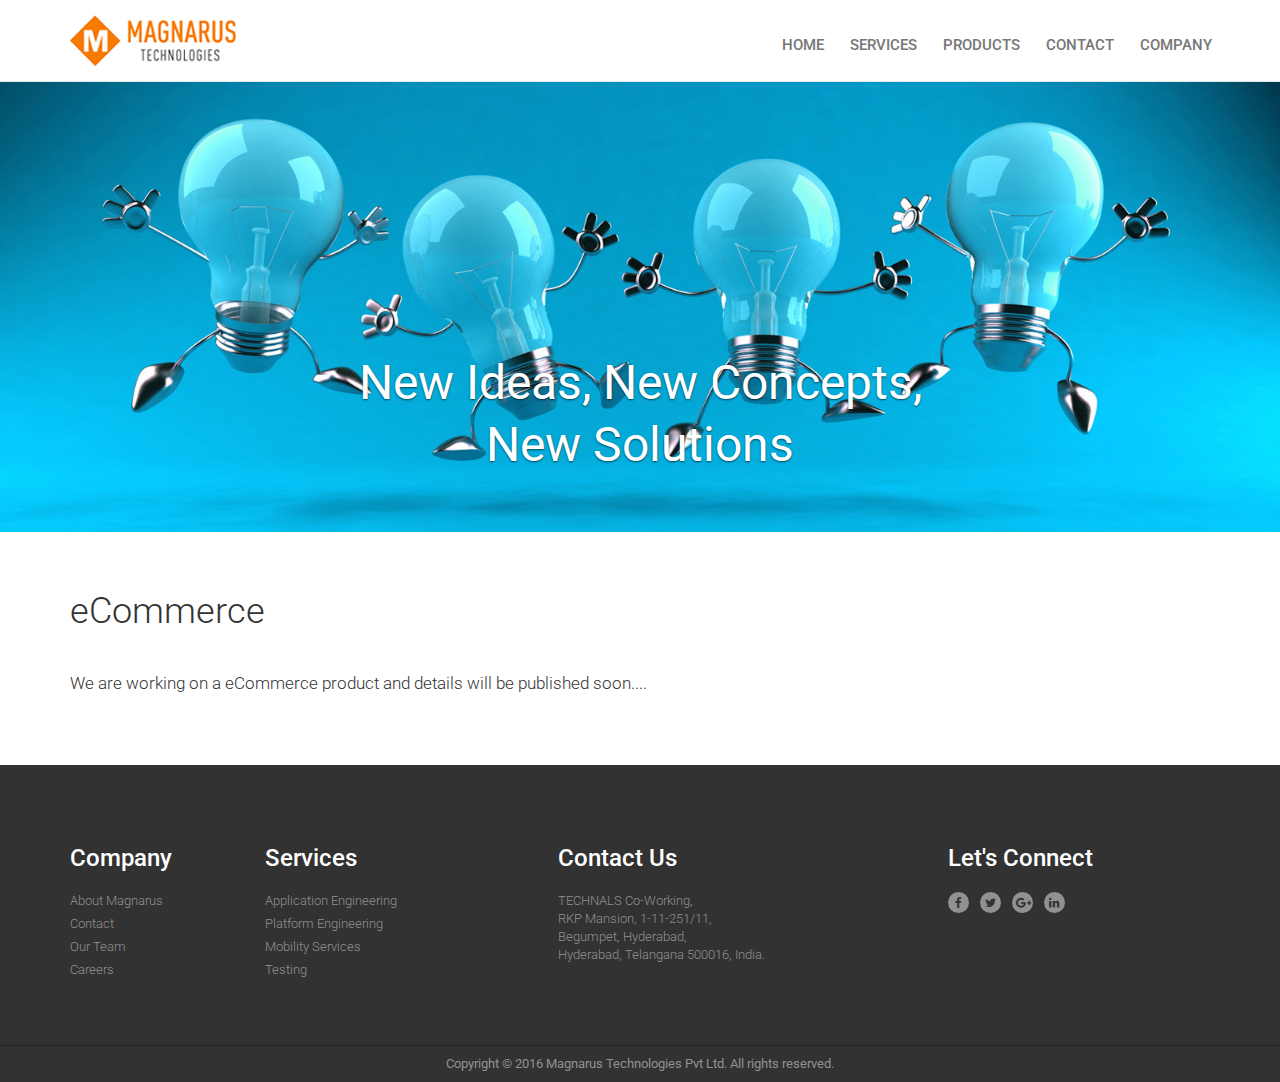
<file: ecommerce.html>
<!DOCTYPE html>
<html lang="en"><!-- InstanceBegin template="/templates/default.dwt" codeOutsideHTMLIsLocked="false" -->
<head>
<meta charset="utf-8">
<meta http-equiv="X-UA-Compatible" content="IE=edge">
<meta name="viewport" content="width=device-width, initial-scale=1">
<link rel="shortcut icon" href="images/favicon.ico" />
<!-- InstanceBeginEditable name="doctitle" -->
<title>eCommerce - Magnarus Technologies</title>
<style type="text/css">
.carousel {
    position: relative;
	height:450px;
}
.carousel-inner { height:450px;}
.carousel-caption { height:250px;}
@media(max-width: 768px) {
.carousel {
    position: relative;
	height:auto;
}
.carousel-inner { height:auto;}
.carousel-caption { height:auto;}
}
</style>
<!-- InstanceEndEditable -->
<link href="https://maxcdn.bootstrapcdn.com/bootstrap/3.3.6/css/bootstrap.min.css" rel="stylesheet">
<link rel="stylesheet" href="https://maxcdn.bootstrapcdn.com/font-awesome/4.5.0/css/font-awesome.min.css">
<link rel="stylesheet" href="http://fonts.googleapis.com/css?family=Roboto:300,400,500">
<link href="css/style.css" rel="stylesheet">
<link href="css/animate.css" rel="stylesheet">
<!-- HTML5 shim and Respond.js for IE8 support of HTML5 elements and media queries -->
<!-- WARNING: Respond.js doesn't work if you view the page via file:// -->
<!--[if lt IE 9]>
  <script src="https://oss.maxcdn.com/html5shiv/3.7.2/html5shiv.min.js"></script>
  <script src="https://oss.maxcdn.com/respond/1.4.2/respond.min.js"></script>
<![endif]-->
<script src="https://ajax.googleapis.com/ajax/libs/jquery/1.11.3/jquery.min.js"></script>
<script src="https://maxcdn.bootstrapcdn.com/bootstrap/3.3.6/js/bootstrap.min.js"></script>
<script src="js/jquery.validate.min.js"></script>
<script type="text/javascript" src="js/jPages.js"></script>
<!-- InstanceBeginEditable name="head" --><!-- InstanceEndEditable -->
</head>
<body>
<nav class="navbar navbar-default navbar-fixed-top">
  <div class="container">
    <div class="navbar-header">
      <button type="button" class="navbar-toggle collapsed" data-toggle="collapse" data-target="#bs-example-navbar-collapse-1" aria-expanded="false"> <span class="sr-only">Toggle navigation</span> <span class="icon-bar"></span> <span class="icon-bar"></span> <span class="icon-bar"></span> </button>
      <a class="navbar-brand" href="index.html"><img src="images/logo.jpg" alt="Ocean Harbor Casualty Insurance Company" border="0" class="img-responsive center-block"></a> </div>
    <div class="collapse navbar-collapse" id="bs-example-navbar-collapse-1">
      <ul class="nav navbar-nav navbar-right" >
        <li><a href="index.html">HOME</a></li>
        <li class="dropdown"> <a href="#" class="dropdown-toggle" data-toggle="dropdown" role="button" aria-haspopup="true" aria-expanded="true">SERVICES </a>
          <ul class="dropdown-menu">
            <li><a href="application-engineering.html">Application Engineering</a></li>
            <li><a href="platform-engineering.html">Platform Engineering</a></li>
            <li><a href="mobility-services.html">Mobility Services</a></li>
            <li><a href="testing.html">Testing</a></li>
          </ul>
        </li>
        <li class="dropdown"> <a href="#" class="dropdown-toggle" data-toggle="dropdown" role="button" aria-haspopup="true" aria-expanded="true">PRODUCTS </a>
          <ul class="dropdown-menu">
            <li><a href="ecommerce.html">eCommerce</a></li>
          </ul>
        </li>
        <li><a href="contactus.html">CONTACT</a></li>
        <li class="dropdown"> <a href="#" class="dropdown-toggle" data-toggle="dropdown" role="button" aria-haspopup="true" aria-expanded="true">COMPANY </a>
          <ul class="dropdown-menu">
            <li><a href="aboutus.html">About Us</a></li>
            <li><a href="our-team.html">Our Team</a></li>
            <li><a href="careers.html">Careers</a></li>
          </ul>
        </li>
      </ul>
    </div>
  </div>
</nav>
<!-- InstanceBeginEditable name="content" -->

<div id="myCarousel" class="carousel slide" data-ride="carousel">
      <!-- Indicators -->     
      <div class="carousel-inner" role="listbox">
        <div class="item active" >
		   <img src="images/banner11.jpg" >
		 <div class="container">
            <div class="carousel-caption">
               <h1 class="animated pulse" style="color:#FFFFFF; text-transform:none;">New Ideas, New Concepts,<br /> 
New Solutions</h1>
            
            </div>
          </div>
        </div>
     
        </div>
      </div>    
    </div>
<div class="section services">
  <div class="container">
   <h1>eCommerce</h1>
    <p class="lead">We are working on a eCommerce product and details will be published soon....</p>
  </div>
</div>


  


<!-- InstanceEndEditable -->
<div class="section" id="contact">
  <div class="container">
    <div class="row">
      <div class="col-sm-2">
        <h3>Company</h3>
        <ul class="list">
          <li><a href="aboutus.html">About Magnarus</a></li>
          <li><a href="contactus.html">Contact</a></li>
          <li><a href="our-team.html">Our Team</a></li>
          <li><a href="careers.html">Careers</a></li>
        </ul>
      </div>
      <div class="col-sm-3">
        <h3>Services</h3>
        <ul class="list">
          <li><a href="application-engineering.html">Application Engineering</a></li>
          <li><a href="platform-engineering.html">Platform Engineering</a></li>
          <li><a href="mobility-services.html">Mobility Services</a></li>
          <li><a href="testing.html">Testing</a></li>
        </ul>
      </div>
      <!--<div class="col-sm-2">
  <h3 style="text-transform:uppercase;">Products</h3>
  <ul class="list">  
   <li><a href="#">Product 1</a></li>
                <li><a href="#">Product 2</a></li>
                <li><a href="#">Product 3</a></li>
  </ul> 
 
  </div>-->
      <div class="col-sm-4">
        <h3>Contact Us</h3>
        <ul class="list-unstyled contact-info">
          <li>TECHNALS Co-Working, <br />RKP Mansion, 1-11-251/11, <br />Begumpet, Hyderabad, <br />Hyderabad, Telangana 500016, India.</li>
         <!-- <li style="padding-top:7px; padding-bottom:7px;"><span class="glyphicon glyphicon-earphone" style=" padding-right:10px;"></span>1800 123 4006 / 1800 123 4003</li>
          <li><span class="glyphicon glyphicon-envelope" style=" padding-right:10px;"></span><a href="mailto:support@magnarustechnologies.com"> support@magnarustechnologies.com</a></li>-->
        </ul>
      </div>
      <div class="col-sm-3">
        <h3>Let's Connect</h3>
        <ul class="social-icons style-two">
          <li class="left-padd0"><a href="https://www.facebook.com/" target="_blank" ><i class="fa fa-facebook facebook rotate"></i></a></li>
          <li><a href="https://twitter.com/" target="_blank"><i class="fa fa-twitter rotate twitter"></i></a></li>
          <li><a href="https://plus.google.com/" target="_blank"><i class="fa fa-google-plus google rotate"></i></a></li>
          <li><a href="https://in.linkedin.com/" target="_blank"><i class="fa fa-linkedin linkedin rotate"></i></a></li>
        </ul>
      </div>
    </div>
  </div>
</div>
<div class="footer">
  <div class="container"> Copyright &copy; 2016 Magnarus Technologies Pvt Ltd. All rights reserved. </div>
</div>
<script type="text/javascript">
		 $(function(){
    /* initiate the plugin */
    $("div.holder").jPages({
        containerID  : "itemContainer2",
        perPage      : 1,
        startPage    : 1,
        startRange   : 1,
        midRange     : 5,
        endRange     : 1
    });
});
	</script>
<!--<script src="../js/bootstrap-dropdownhover.min.js"></script>-->
<script type="text/javascript">
$('ul.nav li.dropdown').hover(function() {
  $(this).find('.dropdown-menu').stop(true, true).delay(200).fadeIn(500);
}, function() {
  $(this).find('.dropdown-menu').stop(true, true).delay(200).fadeOut(500);
});
</script>
<script type="text/javascript">
$('#backToTopBtn').hide();
 $('#backToTopBtn').click(function(){
        $('html,body').animate({scrollTop:0},'slow');return false;
    });
	var amountScrolled = 300;

$(window).scroll(function() {
	if ( $(window).scrollTop() > amountScrolled ) {
		$('#backToTopBtn').fadeIn('slow');
	} else {
		$('#backToTopBtn').fadeOut('slow');
	}
});
$('#backToTopBtn').click(function() {
	$('html, body').animate({
		scrollTop: 0
	}, 700);
	return false;
});
</script>

</body>
<!-- InstanceEnd --></html>
</file>
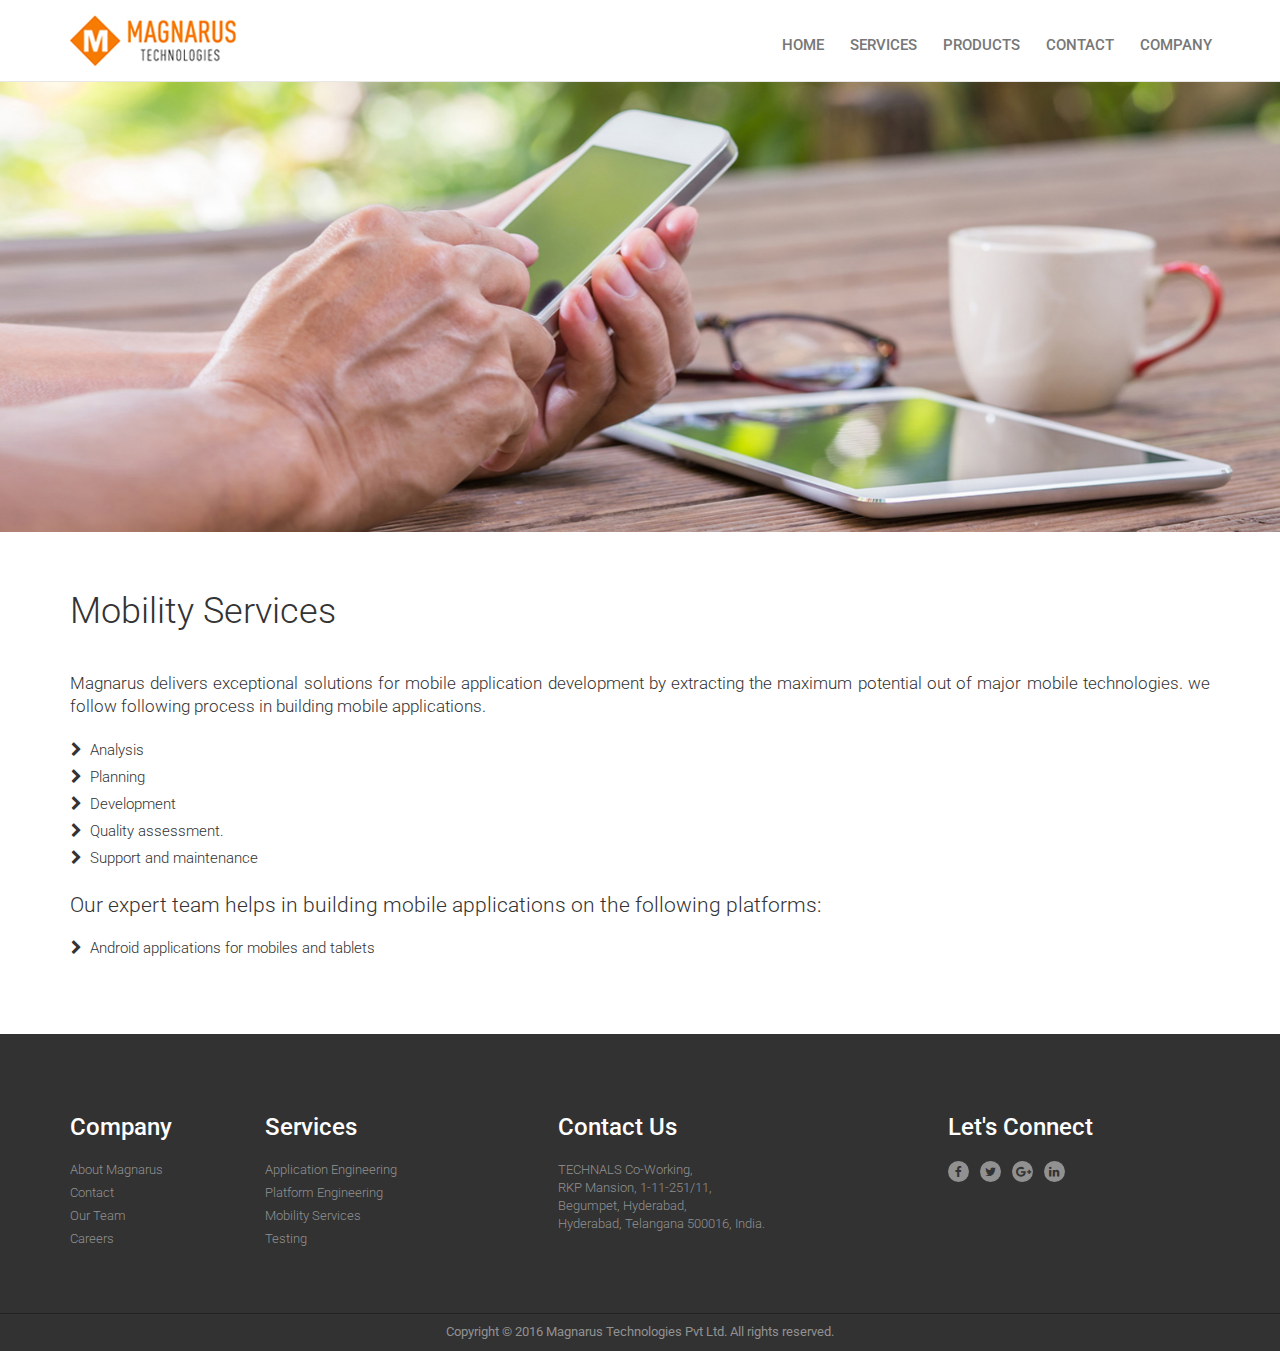
<file: mobility-services.html>
<!DOCTYPE html>
<html lang="en"><!-- InstanceBegin template="/templates/default.dwt" codeOutsideHTMLIsLocked="false" -->
<head>
<meta charset="utf-8">
<meta http-equiv="X-UA-Compatible" content="IE=edge">
<meta name="viewport" content="width=device-width, initial-scale=1">
<link rel="shortcut icon" href="images/favicon.ico" />
<!-- InstanceBeginEditable name="doctitle" -->
<title>Mobility Services - Magnarus Technologies</title>
<style type="text/css">
.carousel {
    position: relative;
	height:450px;
}
.carousel-inner { height:450px;}
.carousel-caption { height:250px;}
@media(max-width: 768px) {
.carousel {
    position: relative;
	height:auto;
}
.carousel-inner { height:auto;}
.carousel-caption { height:auto;}
}
</style>
<!-- InstanceEndEditable -->
<link href="https://maxcdn.bootstrapcdn.com/bootstrap/3.3.6/css/bootstrap.min.css" rel="stylesheet">
<link rel="stylesheet" href="https://maxcdn.bootstrapcdn.com/font-awesome/4.5.0/css/font-awesome.min.css">
<link rel="stylesheet" href="http://fonts.googleapis.com/css?family=Roboto:300,400,500">
<link href="css/style.css" rel="stylesheet">
<link href="css/animate.css" rel="stylesheet">
<!-- HTML5 shim and Respond.js for IE8 support of HTML5 elements and media queries -->
<!-- WARNING: Respond.js doesn't work if you view the page via file:// -->
<!--[if lt IE 9]>
  <script src="https://oss.maxcdn.com/html5shiv/3.7.2/html5shiv.min.js"></script>
  <script src="https://oss.maxcdn.com/respond/1.4.2/respond.min.js"></script>
<![endif]-->
<script src="https://ajax.googleapis.com/ajax/libs/jquery/1.11.3/jquery.min.js"></script>
<script src="https://maxcdn.bootstrapcdn.com/bootstrap/3.3.6/js/bootstrap.min.js"></script>
<script src="js/jquery.validate.min.js"></script>
<script type="text/javascript" src="js/jPages.js"></script>
<!-- InstanceBeginEditable name="head" --><!-- InstanceEndEditable -->
</head>
<body>
<nav class="navbar navbar-default navbar-fixed-top">
  <div class="container">
    <div class="navbar-header">
      <button type="button" class="navbar-toggle collapsed" data-toggle="collapse" data-target="#bs-example-navbar-collapse-1" aria-expanded="false"> <span class="sr-only">Toggle navigation</span> <span class="icon-bar"></span> <span class="icon-bar"></span> <span class="icon-bar"></span> </button>
      <a class="navbar-brand" href="index.html"><img src="images/logo.jpg" alt="Ocean Harbor Casualty Insurance Company" border="0" class="img-responsive center-block"></a> </div>
    <div class="collapse navbar-collapse" id="bs-example-navbar-collapse-1">
      <ul class="nav navbar-nav navbar-right" >
        <li><a href="index.html">HOME</a></li>
        <li class="dropdown"> <a href="#" class="dropdown-toggle" data-toggle="dropdown" role="button" aria-haspopup="true" aria-expanded="true">SERVICES </a>
          <ul class="dropdown-menu">
            <li><a href="application-engineering.html">Application Engineering</a></li>
            <li><a href="platform-engineering.html">Platform Engineering</a></li>
            <li><a href="mobility-services.html">Mobility Services</a></li>
            <li><a href="testing.html">Testing</a></li>
          </ul>
        </li>
        <li class="dropdown"> <a href="#" class="dropdown-toggle" data-toggle="dropdown" role="button" aria-haspopup="true" aria-expanded="true">PRODUCTS </a>
          <ul class="dropdown-menu">
            <li><a href="ecommerce.html">eCommerce</a></li>
          </ul>
        </li>
        <li><a href="contactus.html">CONTACT</a></li>
        <li class="dropdown"> <a href="#" class="dropdown-toggle" data-toggle="dropdown" role="button" aria-haspopup="true" aria-expanded="true">COMPANY </a>
          <ul class="dropdown-menu">
            <li><a href="aboutus.html">About Us</a></li>
            <li><a href="our-team.html">Our Team</a></li>
            <li><a href="careers.html">Careers</a></li>
          </ul>
        </li>
      </ul>
    </div>
  </div>
</nav>
<!-- InstanceBeginEditable name="content" -->

<div id="myCarousel" class="carousel slide" data-ride="carousel">
      <!-- Indicators -->     
      <div class="carousel-inner" role="listbox">
        <div class="item active" >
		   <img src="images/banner9.jpg" >
		   
        </div>
     
        </div>
      </div>    
    </div>
<div class="section services">
  <div class="container">
   <h1>Mobility Services</h1>
    <p class="lead" style="text-align:justify;">Magnarus delivers exceptional solutions for mobile application development by extracting the maximum potential out of major mobile technologies. we follow following process in building mobile applications.</p>
	
	<ul class="list2" style="margin-top:20px; margin-bottom:20px;">
	  <li>Analysis</li>
	  <li>Planning	    </li>
	  <li>Development	    </li>
	  <li>Quality assessment.	    </li>
	  <li>Support and maintenance </li>
	</ul>
	<h2>Our expert team helps in building  mobile applications on the following platforms:</h2>
	<ul class="list2" style="margin-top:20px; margin-bottom:20px;">
	  <li>Android applications for mobiles and tablets
      </li>
    </ul>
  </div>
</div>


 

<!-- InstanceEndEditable -->
<div class="section" id="contact">
  <div class="container">
    <div class="row">
      <div class="col-sm-2">
        <h3>Company</h3>
        <ul class="list">
          <li><a href="aboutus.html">About Magnarus</a></li>
          <li><a href="contactus.html">Contact</a></li>
          <li><a href="our-team.html">Our Team</a></li>
          <li><a href="careers.html">Careers</a></li>
        </ul>
      </div>
      <div class="col-sm-3">
        <h3>Services</h3>
        <ul class="list">
          <li><a href="application-engineering.html">Application Engineering</a></li>
          <li><a href="platform-engineering.html">Platform Engineering</a></li>
          <li><a href="mobility-services.html">Mobility Services</a></li>
          <li><a href="testing.html">Testing</a></li>
        </ul>
      </div>
      <!--<div class="col-sm-2">
  <h3 style="text-transform:uppercase;">Products</h3>
  <ul class="list">  
   <li><a href="#">Product 1</a></li>
                <li><a href="#">Product 2</a></li>
                <li><a href="#">Product 3</a></li>
  </ul> 
 
  </div>-->
      <div class="col-sm-4">
        <h3>Contact Us</h3>
        <ul class="list-unstyled contact-info">
          <li>TECHNALS Co-Working, <br />RKP Mansion, 1-11-251/11, <br />Begumpet, Hyderabad, <br />Hyderabad, Telangana 500016, India.</li>
         <!-- <li style="padding-top:7px; padding-bottom:7px;"><span class="glyphicon glyphicon-earphone" style=" padding-right:10px;"></span>1800 123 4006 / 1800 123 4003</li>
          <li><span class="glyphicon glyphicon-envelope" style=" padding-right:10px;"></span><a href="mailto:support@magnarustechnologies.com"> support@magnarustechnologies.com</a></li>-->
        </ul>
      </div>
      <div class="col-sm-3">
        <h3>Let's Connect</h3>
        <ul class="social-icons style-two">
          <li class="left-padd0"><a href="https://www.facebook.com/" target="_blank" ><i class="fa fa-facebook facebook rotate"></i></a></li>
          <li><a href="https://twitter.com/" target="_blank"><i class="fa fa-twitter rotate twitter"></i></a></li>
          <li><a href="https://plus.google.com/" target="_blank"><i class="fa fa-google-plus google rotate"></i></a></li>
          <li><a href="https://in.linkedin.com/" target="_blank"><i class="fa fa-linkedin linkedin rotate"></i></a></li>
        </ul>
      </div>
    </div>
  </div>
</div>
<div class="footer">
  <div class="container"> Copyright &copy; 2016 Magnarus Technologies Pvt Ltd. All rights reserved. </div>
</div>
<script type="text/javascript">
		 $(function(){
    /* initiate the plugin */
    $("div.holder").jPages({
        containerID  : "itemContainer2",
        perPage      : 1,
        startPage    : 1,
        startRange   : 1,
        midRange     : 5,
        endRange     : 1
    });
});
	</script>
<!--<script src="../js/bootstrap-dropdownhover.min.js"></script>-->
<script type="text/javascript">
$('ul.nav li.dropdown').hover(function() {
  $(this).find('.dropdown-menu').stop(true, true).delay(200).fadeIn(500);
}, function() {
  $(this).find('.dropdown-menu').stop(true, true).delay(200).fadeOut(500);
});
</script>
<script type="text/javascript">
$('#backToTopBtn').hide();
 $('#backToTopBtn').click(function(){
        $('html,body').animate({scrollTop:0},'slow');return false;
    });
	var amountScrolled = 300;

$(window).scroll(function() {
	if ( $(window).scrollTop() > amountScrolled ) {
		$('#backToTopBtn').fadeIn('slow');
	} else {
		$('#backToTopBtn').fadeOut('slow');
	}
});
$('#backToTopBtn').click(function() {
	$('html, body').animate({
		scrollTop: 0
	}, 700);
	return false;
});
</script>

</body>
<!-- InstanceEnd --></html>
</file>
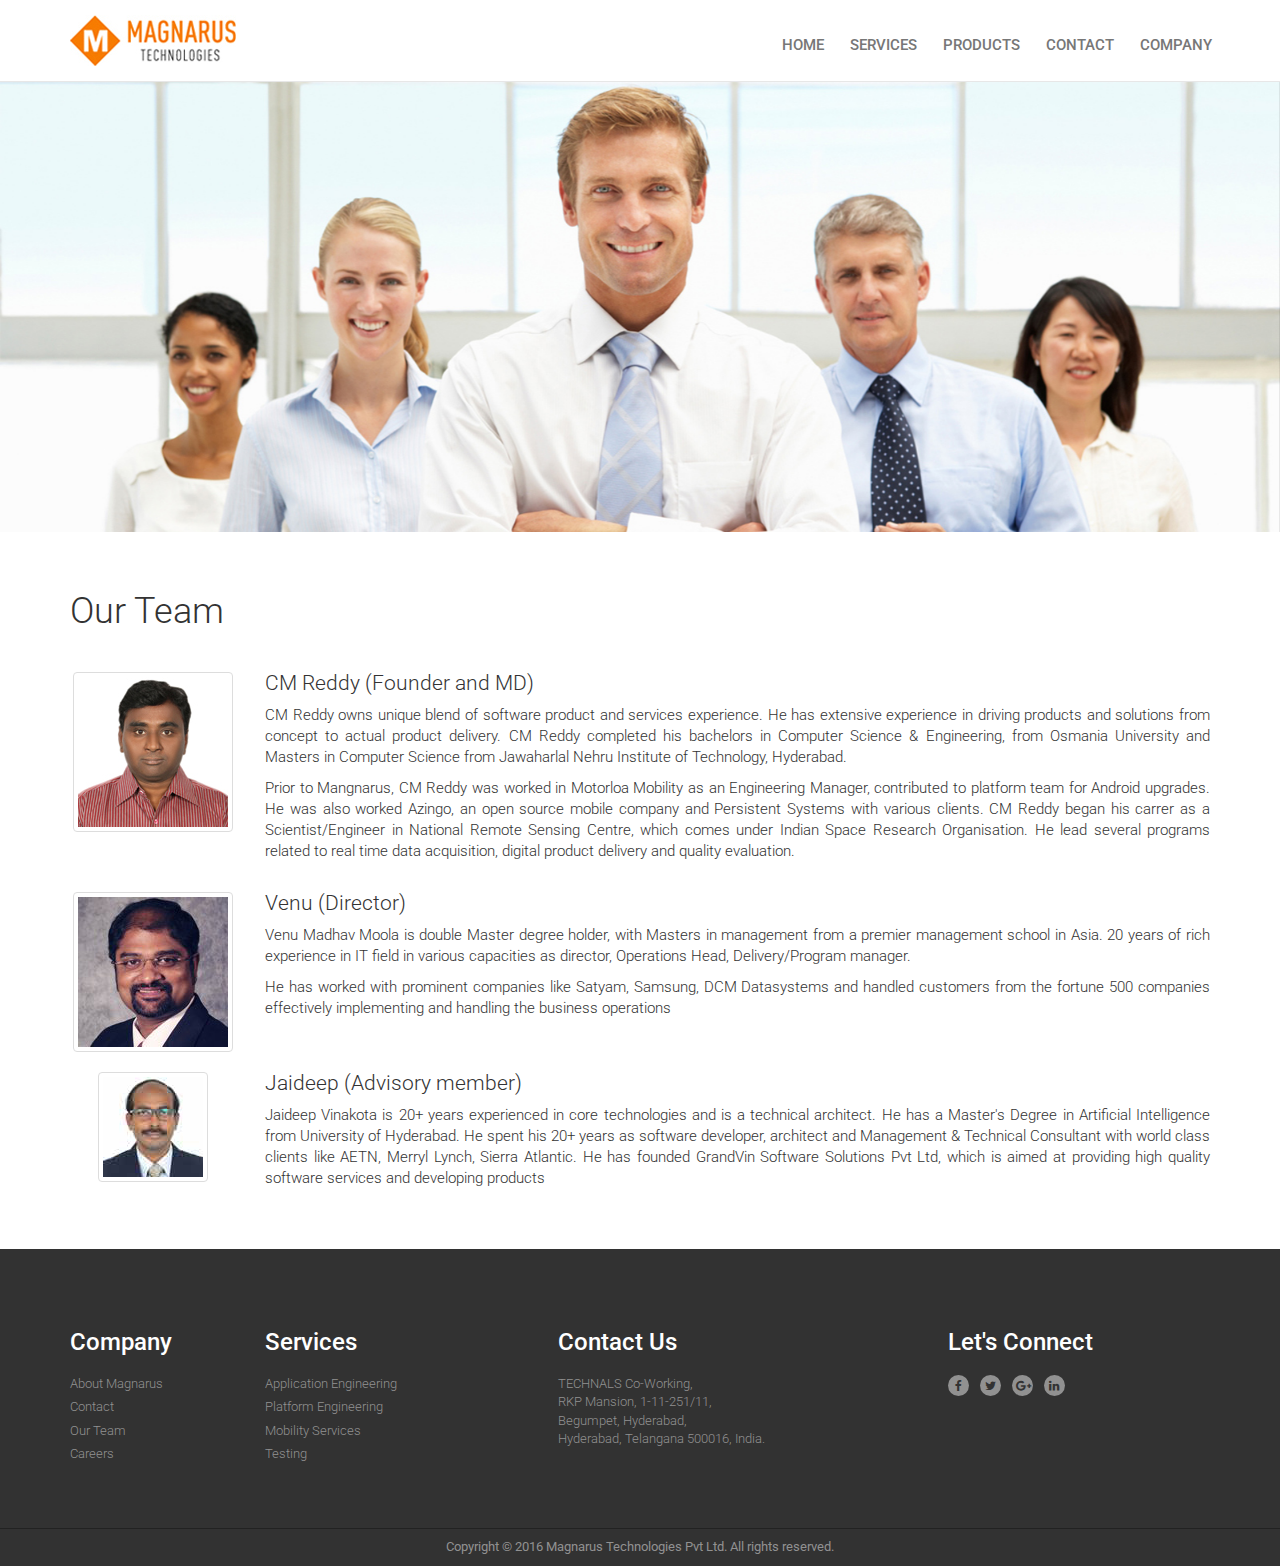
<file: our-team.html>
<!DOCTYPE html>
<html lang="en"><!-- InstanceBegin template="/templates/default.dwt" codeOutsideHTMLIsLocked="false" -->
<head>
<meta charset="utf-8">
<meta http-equiv="X-UA-Compatible" content="IE=edge">
<meta name="viewport" content="width=device-width, initial-scale=1">
<link rel="shortcut icon" href="images/favicon.ico" />
<!-- InstanceBeginEditable name="doctitle" -->
<title>Our Team - Magnarus Technologies</title>
<style type="text/css">
.carousel {
    position: relative;
	height:450px;
}
.carousel-inner { height:450px;}
.carousel-caption { height:250px;}
@media(max-width: 768px) {
.carousel {
    position: relative;
	height:auto;
}
.carousel-inner { height:auto;}
.carousel-caption { height:auto;}
}
</style>
<!-- InstanceEndEditable -->
<link href="https://maxcdn.bootstrapcdn.com/bootstrap/3.3.6/css/bootstrap.min.css" rel="stylesheet">
<link rel="stylesheet" href="https://maxcdn.bootstrapcdn.com/font-awesome/4.5.0/css/font-awesome.min.css">
<link rel="stylesheet" href="http://fonts.googleapis.com/css?family=Roboto:300,400,500">
<link href="css/style.css" rel="stylesheet">
<link href="css/animate.css" rel="stylesheet">
<!-- HTML5 shim and Respond.js for IE8 support of HTML5 elements and media queries -->
<!-- WARNING: Respond.js doesn't work if you view the page via file:// -->
<!--[if lt IE 9]>
  <script src="https://oss.maxcdn.com/html5shiv/3.7.2/html5shiv.min.js"></script>
  <script src="https://oss.maxcdn.com/respond/1.4.2/respond.min.js"></script>
<![endif]-->
<script src="https://ajax.googleapis.com/ajax/libs/jquery/1.11.3/jquery.min.js"></script>
<script src="https://maxcdn.bootstrapcdn.com/bootstrap/3.3.6/js/bootstrap.min.js"></script>
<script src="js/jquery.validate.min.js"></script>
<script type="text/javascript" src="js/jPages.js"></script>
<!-- InstanceBeginEditable name="head" --><!-- InstanceEndEditable -->
</head>
<body>
<nav class="navbar navbar-default navbar-fixed-top">
  <div class="container">
    <div class="navbar-header">
      <button type="button" class="navbar-toggle collapsed" data-toggle="collapse" data-target="#bs-example-navbar-collapse-1" aria-expanded="false"> <span class="sr-only">Toggle navigation</span> <span class="icon-bar"></span> <span class="icon-bar"></span> <span class="icon-bar"></span> </button>
      <a class="navbar-brand" href="index.html"><img src="images/logo.jpg" alt="Ocean Harbor Casualty Insurance Company" border="0" class="img-responsive center-block"></a> </div>
    <div class="collapse navbar-collapse" id="bs-example-navbar-collapse-1">
      <ul class="nav navbar-nav navbar-right" >
        <li><a href="index.html">HOME</a></li>
        <li class="dropdown"> <a href="#" class="dropdown-toggle" data-toggle="dropdown" role="button" aria-haspopup="true" aria-expanded="true">SERVICES </a>
          <ul class="dropdown-menu">
            <li><a href="application-engineering.html">Application Engineering</a></li>
            <li><a href="platform-engineering.html">Platform Engineering</a></li>
            <li><a href="mobility-services.html">Mobility Services</a></li>
            <li><a href="testing.html">Testing</a></li>
          </ul>
        </li>
        <li class="dropdown"> <a href="#" class="dropdown-toggle" data-toggle="dropdown" role="button" aria-haspopup="true" aria-expanded="true">PRODUCTS </a>
          <ul class="dropdown-menu">
            <li><a href="ecommerce.html">eCommerce</a></li>
          </ul>
        </li>
        <li><a href="contactus.html">CONTACT</a></li>
        <li class="dropdown"> <a href="#" class="dropdown-toggle" data-toggle="dropdown" role="button" aria-haspopup="true" aria-expanded="true">COMPANY </a>
          <ul class="dropdown-menu">
            <li><a href="aboutus.html">About Us</a></li>
            <li><a href="our-team.html">Our Team</a></li>
            <li><a href="careers.html">Careers</a></li>
          </ul>
        </li>
      </ul>
    </div>
  </div>
</nav>
<!-- InstanceBeginEditable name="content" -->

<div id="myCarousel" class="carousel slide" data-ride="carousel">
      <!-- Indicators -->     
      <div class="carousel-inner" role="listbox">
        <div class="item active" >
		   <img src="images/banner13.jpg" >
		   
        </div>
     
        </div>
      </div>    
    </div>
<div class="section services">
  <div class="container">
   <h1>Our Team</h1>
   <div class="row">
   <div class="col-sm-2"><img src="images/reddy.jpg" class="img-responsive center-block img-thumbnail"></div>
   <div class="col-sm-10">
   <h2 style=" margin-top:0px;">CM Reddy (Founder and MD)</h2>
   <p style="text-align:justify;">CM Reddy owns unique blend of software product and services experience. He has extensive experience in driving products and solutions from concept to actual product delivery. CM Reddy completed his bachelors in Computer Science & Engineering, from Osmania University and Masters in Computer Science from Jawaharlal Nehru Institute of Technology, Hyderabad.</p>
    <p style="text-align:justify;">Prior to Mangnarus, CM Reddy was worked in Motorloa Mobility as an Engineering Manager, contributed to platform team for Android upgrades. He was also worked Azingo, an open source mobile company and Persistent Systems with various clients. CM Reddy began his carrer as a Scientist/Engineer in National Remote Sensing Centre, which comes under Indian Space Research Organisation. He lead several programs related to real time data acquisition, digital product delivery and quality evaluation.</p>
   </div>
   </div>
   <div class="row" style="margin-bottom:20px; margin-top:20px;">
   <div class="col-sm-2"><img src="images/venumoola.jpg" class="img-responsive center-block img-thumbnail"></div>
   <div class="col-sm-10">
   <h2 style=" margin-top:0px;">Venu (Director)</h2>
   <p style="text-align:justify;">Venu Madhav Moola is double Master degree holder, with Masters in management from a premier management school in Asia. 20 years of rich experience in IT field in various capacities as director, Operations Head, Delivery/Program manager.</p>
    <p style="text-align:justify;">He has worked with prominent companies like Satyam, Samsung, DCM Datasystems and handled customers from the fortune 500 companies effectively implementing and handling the business operations</p>
   </div>
   </div>
   <div class="row">
   <div class="col-sm-2"><img src="images/jaideep.jpg" class="img-responsive center-block img-thumbnail"></div>
   <div class="col-sm-10">
   <h2 style=" margin-top:0px;">Jaideep (Advisory member)</h2>
   <p style="text-align:justify;">Jaideep Vinakota is 20+ years experienced in core technologies and is a technical architect. He has a Master's Degree in Artificial Intelligence from University of Hyderabad. He spent his 20+ years as software developer, architect and Management &amp; Technical Consultant with world class clients like AETN, Merryl Lynch, Sierra Atlantic. He has founded GrandVin Software Solutions Pvt Ltd, which is aimed at providing high quality software services and developing products</p>
   </div>
   </div>
  </div>
</div>

<!-- InstanceEndEditable -->
<div class="section" id="contact">
  <div class="container">
    <div class="row">
      <div class="col-sm-2">
        <h3>Company</h3>
        <ul class="list">
          <li><a href="aboutus.html">About Magnarus</a></li>
          <li><a href="contactus.html">Contact</a></li>
          <li><a href="our-team.html">Our Team</a></li>
          <li><a href="careers.html">Careers</a></li>
        </ul>
      </div>
      <div class="col-sm-3">
        <h3>Services</h3>
        <ul class="list">
          <li><a href="application-engineering.html">Application Engineering</a></li>
          <li><a href="platform-engineering.html">Platform Engineering</a></li>
          <li><a href="mobility-services.html">Mobility Services</a></li>
          <li><a href="testing.html">Testing</a></li>
        </ul>
      </div>
      <!--<div class="col-sm-2">
  <h3 style="text-transform:uppercase;">Products</h3>
  <ul class="list">  
   <li><a href="#">Product 1</a></li>
                <li><a href="#">Product 2</a></li>
                <li><a href="#">Product 3</a></li>
  </ul> 
 
  </div>-->
      <div class="col-sm-4">
        <h3>Contact Us</h3>
        <ul class="list-unstyled contact-info">
          <li>TECHNALS Co-Working, <br />RKP Mansion, 1-11-251/11, <br />Begumpet, Hyderabad, <br />Hyderabad, Telangana 500016, India.</li>
         <!-- <li style="padding-top:7px; padding-bottom:7px;"><span class="glyphicon glyphicon-earphone" style=" padding-right:10px;"></span>1800 123 4006 / 1800 123 4003</li>
          <li><span class="glyphicon glyphicon-envelope" style=" padding-right:10px;"></span><a href="mailto:support@magnarustechnologies.com"> support@magnarustechnologies.com</a></li>-->
        </ul>
      </div>
      <div class="col-sm-3">
        <h3>Let's Connect</h3>
        <ul class="social-icons style-two">
          <li class="left-padd0"><a href="https://www.facebook.com/" target="_blank" ><i class="fa fa-facebook facebook rotate"></i></a></li>
          <li><a href="https://twitter.com/" target="_blank"><i class="fa fa-twitter rotate twitter"></i></a></li>
          <li><a href="https://plus.google.com/" target="_blank"><i class="fa fa-google-plus google rotate"></i></a></li>
          <li><a href="https://in.linkedin.com/" target="_blank"><i class="fa fa-linkedin linkedin rotate"></i></a></li>
        </ul>
      </div>
    </div>
  </div>
</div>
<div class="footer">
  <div class="container"> Copyright &copy; 2016 Magnarus Technologies Pvt Ltd. All rights reserved. </div>
</div>
<script type="text/javascript">
		 $(function(){
    /* initiate the plugin */
    $("div.holder").jPages({
        containerID  : "itemContainer2",
        perPage      : 1,
        startPage    : 1,
        startRange   : 1,
        midRange     : 5,
        endRange     : 1
    });
});
	</script>
<!--<script src="../js/bootstrap-dropdownhover.min.js"></script>-->
<script type="text/javascript">
$('ul.nav li.dropdown').hover(function() {
  $(this).find('.dropdown-menu').stop(true, true).delay(200).fadeIn(500);
}, function() {
  $(this).find('.dropdown-menu').stop(true, true).delay(200).fadeOut(500);
});
</script>
<script type="text/javascript">
$('#backToTopBtn').hide();
 $('#backToTopBtn').click(function(){
        $('html,body').animate({scrollTop:0},'slow');return false;
    });
	var amountScrolled = 300;

$(window).scroll(function() {
	if ( $(window).scrollTop() > amountScrolled ) {
		$('#backToTopBtn').fadeIn('slow');
	} else {
		$('#backToTopBtn').fadeOut('slow');
	}
});
$('#backToTopBtn').click(function() {
	$('html, body').animate({
		scrollTop: 0
	}, 700);
	return false;
});
</script>

</body>
<!-- InstanceEnd --></html>
</file>
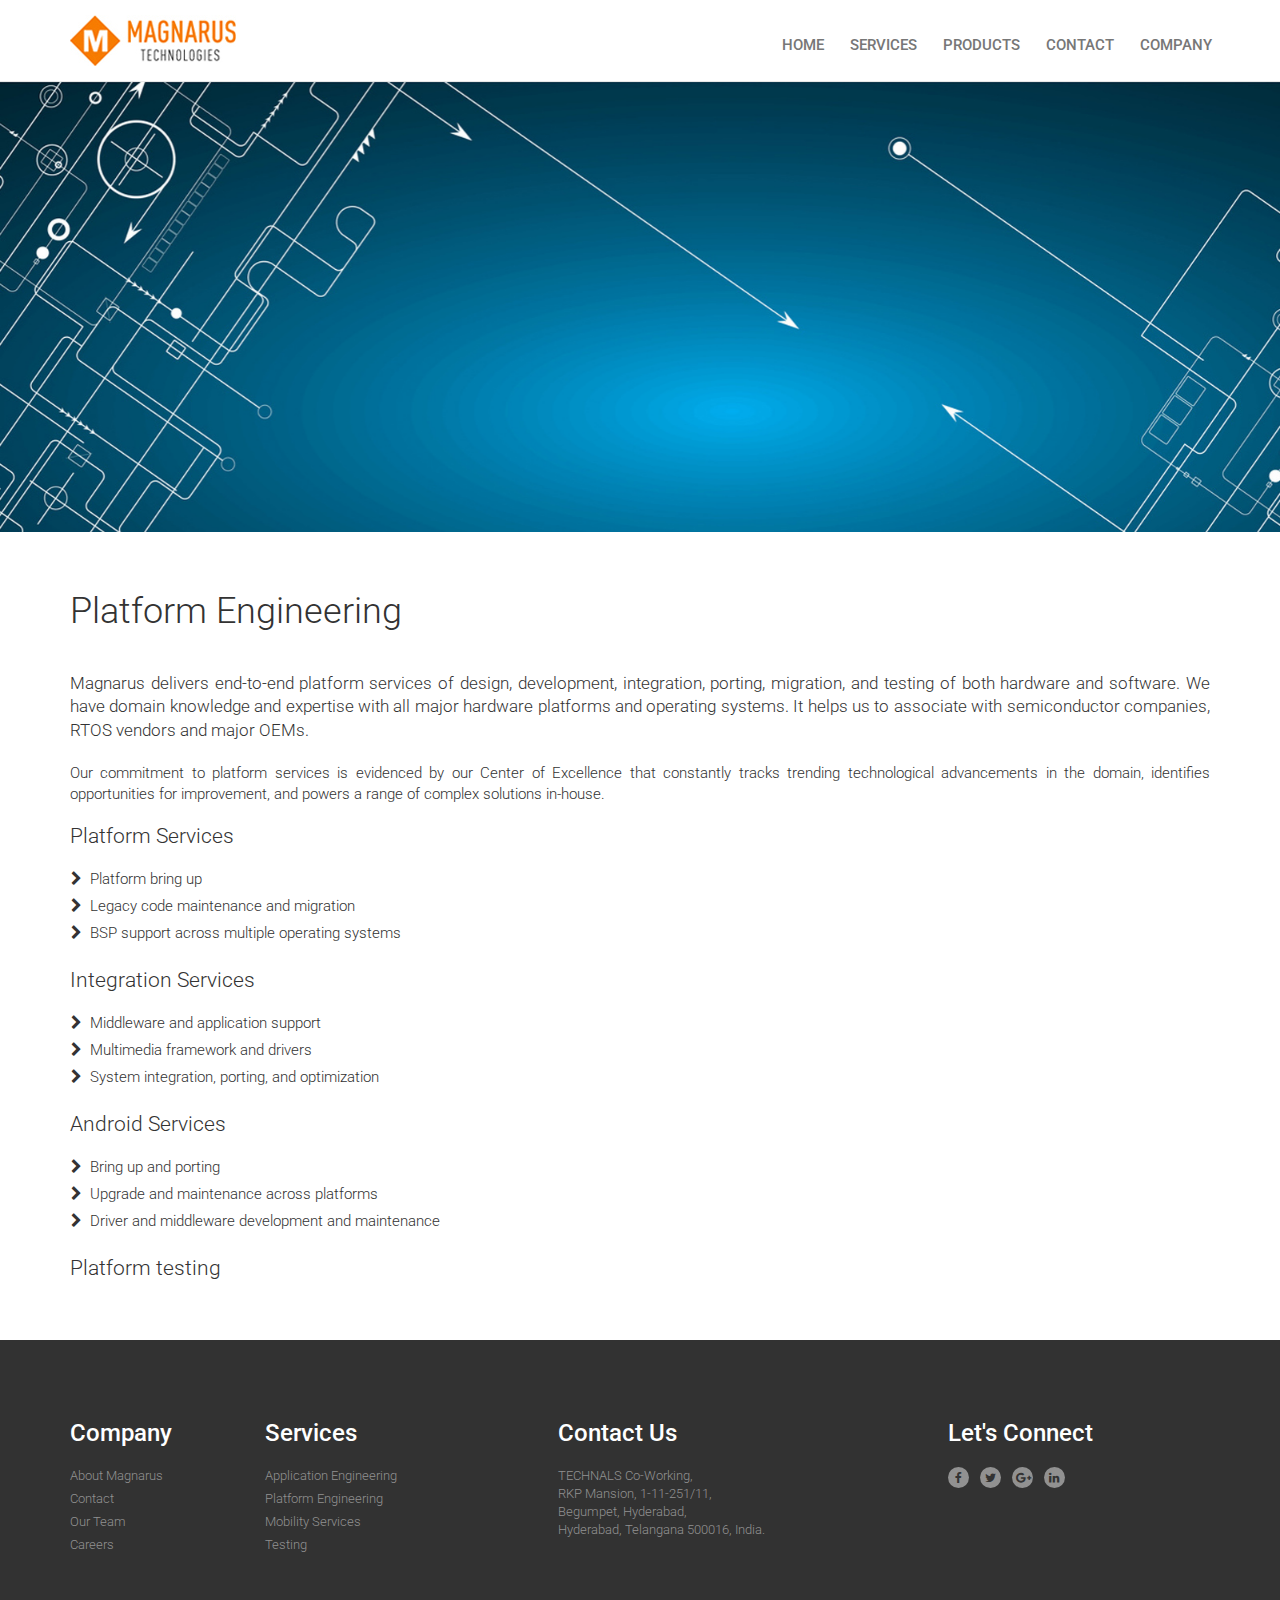
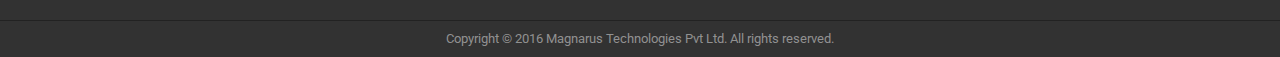
<file: platform-engineering.html>
<!DOCTYPE html>
<html lang="en"><!-- InstanceBegin template="/templates/default.dwt" codeOutsideHTMLIsLocked="false" -->
<head>
<meta charset="utf-8">
<meta http-equiv="X-UA-Compatible" content="IE=edge">
<meta name="viewport" content="width=device-width, initial-scale=1">
<link rel="shortcut icon" href="images/favicon.ico" />
<!-- InstanceBeginEditable name="doctitle" -->
<title>Platform Engineering - Magnarus Technologies</title>
<style type="text/css">
.carousel {
    position: relative;
	height:450px;
}
.carousel-inner { height:450px;}
.carousel-caption { height:250px;}
@media(max-width: 768px) {
.carousel {
    position: relative;
	height:auto;
}
.carousel-inner { height:auto;}
.carousel-caption { height:auto;}
}
</style>
<!-- InstanceEndEditable -->
<link href="https://maxcdn.bootstrapcdn.com/bootstrap/3.3.6/css/bootstrap.min.css" rel="stylesheet">
<link rel="stylesheet" href="https://maxcdn.bootstrapcdn.com/font-awesome/4.5.0/css/font-awesome.min.css">
<link rel="stylesheet" href="http://fonts.googleapis.com/css?family=Roboto:300,400,500">
<link href="css/style.css" rel="stylesheet">
<link href="css/animate.css" rel="stylesheet">
<!-- HTML5 shim and Respond.js for IE8 support of HTML5 elements and media queries -->
<!-- WARNING: Respond.js doesn't work if you view the page via file:// -->
<!--[if lt IE 9]>
  <script src="https://oss.maxcdn.com/html5shiv/3.7.2/html5shiv.min.js"></script>
  <script src="https://oss.maxcdn.com/respond/1.4.2/respond.min.js"></script>
<![endif]-->
<script src="https://ajax.googleapis.com/ajax/libs/jquery/1.11.3/jquery.min.js"></script>
<script src="https://maxcdn.bootstrapcdn.com/bootstrap/3.3.6/js/bootstrap.min.js"></script>
<script src="js/jquery.validate.min.js"></script>
<script type="text/javascript" src="js/jPages.js"></script>
<!-- InstanceBeginEditable name="head" --><!-- InstanceEndEditable -->
</head>
<body>
<nav class="navbar navbar-default navbar-fixed-top">
  <div class="container">
    <div class="navbar-header">
      <button type="button" class="navbar-toggle collapsed" data-toggle="collapse" data-target="#bs-example-navbar-collapse-1" aria-expanded="false"> <span class="sr-only">Toggle navigation</span> <span class="icon-bar"></span> <span class="icon-bar"></span> <span class="icon-bar"></span> </button>
      <a class="navbar-brand" href="index.html"><img src="images/logo.jpg" alt="Ocean Harbor Casualty Insurance Company" border="0" class="img-responsive center-block"></a> </div>
    <div class="collapse navbar-collapse" id="bs-example-navbar-collapse-1">
      <ul class="nav navbar-nav navbar-right" >
        <li><a href="index.html">HOME</a></li>
        <li class="dropdown"> <a href="#" class="dropdown-toggle" data-toggle="dropdown" role="button" aria-haspopup="true" aria-expanded="true">SERVICES </a>
          <ul class="dropdown-menu">
            <li><a href="application-engineering.html">Application Engineering</a></li>
            <li><a href="platform-engineering.html">Platform Engineering</a></li>
            <li><a href="mobility-services.html">Mobility Services</a></li>
            <li><a href="testing.html">Testing</a></li>
          </ul>
        </li>
        <li class="dropdown"> <a href="#" class="dropdown-toggle" data-toggle="dropdown" role="button" aria-haspopup="true" aria-expanded="true">PRODUCTS </a>
          <ul class="dropdown-menu">
            <li><a href="ecommerce.html">eCommerce</a></li>
          </ul>
        </li>
        <li><a href="contactus.html">CONTACT</a></li>
        <li class="dropdown"> <a href="#" class="dropdown-toggle" data-toggle="dropdown" role="button" aria-haspopup="true" aria-expanded="true">COMPANY </a>
          <ul class="dropdown-menu">
            <li><a href="aboutus.html">About Us</a></li>
            <li><a href="our-team.html">Our Team</a></li>
            <li><a href="careers.html">Careers</a></li>
          </ul>
        </li>
      </ul>
    </div>
  </div>
</nav>
<!-- InstanceBeginEditable name="content" -->

<div id="myCarousel" class="carousel slide" data-ride="carousel">
      <!-- Indicators -->     
      <div class="carousel-inner" role="listbox">
        <div class="item active" >
		   <img src="images/banner10.jpg" >
		    
        </div>
     
        </div>
      </div>    
    </div>
<div class="section services">
  <div class="container">
   <h1>Platform Engineering</h1>
    <p class="lead" style="text-align:justify;">Magnarus delivers end-to-end platform services of design, development, integration, porting, migration, and testing of both hardware and software. We have domain knowledge and expertise with all major hardware platforms and operating systems. It helps us to associate with semiconductor companies, RTOS vendors and major OEMs.</p>
	<p style="text-align:justify;">Our commitment to platform services is evidenced by our Center of Excellence that constantly tracks trending technological advancements in the domain, identifies opportunities for improvement, and powers a range of complex solutions in-house.</p>
	<h2>Platform Services</h2>
	<ul class="list2" style="margin-top:20px; margin-bottom:20px;">
	  <li>Platform bring up</li>
	  <li>Legacy code maintenance and migration</li>
	  <li>BSP support across multiple operating systems</li>
	</ul>
	<h2>Integration Services</h2>
	<ul class="list2" style="margin-top:20px; margin-bottom:20px;">
	  <li>Middleware and application support</li>
	  <li>Multimedia framework and drivers</li>
	  <li>System integration, porting, and optimization</li>
	</ul>
	<h2>Android Services</h2>
	<ul class="list2" style="margin-top:20px; margin-bottom:20px;">
	  <li>Bring up and porting</li>
	  <li>Upgrade and maintenance across platforms</li>
	  <li>Driver and middleware development and maintenance</li>
	</ul>
	<h2>Platform testing</h2>
  </div>
</div>


  


<!-- InstanceEndEditable -->
<div class="section" id="contact">
  <div class="container">
    <div class="row">
      <div class="col-sm-2">
        <h3>Company</h3>
        <ul class="list">
          <li><a href="aboutus.html">About Magnarus</a></li>
          <li><a href="contactus.html">Contact</a></li>
          <li><a href="our-team.html">Our Team</a></li>
          <li><a href="careers.html">Careers</a></li>
        </ul>
      </div>
      <div class="col-sm-3">
        <h3>Services</h3>
        <ul class="list">
          <li><a href="application-engineering.html">Application Engineering</a></li>
          <li><a href="platform-engineering.html">Platform Engineering</a></li>
          <li><a href="mobility-services.html">Mobility Services</a></li>
          <li><a href="testing.html">Testing</a></li>
        </ul>
      </div>
      <!--<div class="col-sm-2">
  <h3 style="text-transform:uppercase;">Products</h3>
  <ul class="list">  
   <li><a href="#">Product 1</a></li>
                <li><a href="#">Product 2</a></li>
                <li><a href="#">Product 3</a></li>
  </ul> 
 
  </div>-->
      <div class="col-sm-4">
        <h3>Contact Us</h3>
        <ul class="list-unstyled contact-info">
          <li>TECHNALS Co-Working, <br />RKP Mansion, 1-11-251/11, <br />Begumpet, Hyderabad, <br />Hyderabad, Telangana 500016, India.</li>
         <!-- <li style="padding-top:7px; padding-bottom:7px;"><span class="glyphicon glyphicon-earphone" style=" padding-right:10px;"></span>1800 123 4006 / 1800 123 4003</li>
          <li><span class="glyphicon glyphicon-envelope" style=" padding-right:10px;"></span><a href="mailto:support@magnarustechnologies.com"> support@magnarustechnologies.com</a></li>-->
        </ul>
      </div>
      <div class="col-sm-3">
        <h3>Let's Connect</h3>
        <ul class="social-icons style-two">
          <li class="left-padd0"><a href="https://www.facebook.com/" target="_blank" ><i class="fa fa-facebook facebook rotate"></i></a></li>
          <li><a href="https://twitter.com/" target="_blank"><i class="fa fa-twitter rotate twitter"></i></a></li>
          <li><a href="https://plus.google.com/" target="_blank"><i class="fa fa-google-plus google rotate"></i></a></li>
          <li><a href="https://in.linkedin.com/" target="_blank"><i class="fa fa-linkedin linkedin rotate"></i></a></li>
        </ul>
      </div>
    </div>
  </div>
</div>
<div class="footer">
  <div class="container"> Copyright &copy; 2016 Magnarus Technologies Pvt Ltd. All rights reserved. </div>
</div>
<script type="text/javascript">
		 $(function(){
    /* initiate the plugin */
    $("div.holder").jPages({
        containerID  : "itemContainer2",
        perPage      : 1,
        startPage    : 1,
        startRange   : 1,
        midRange     : 5,
        endRange     : 1
    });
});
	</script>
<!--<script src="../js/bootstrap-dropdownhover.min.js"></script>-->
<script type="text/javascript">
$('ul.nav li.dropdown').hover(function() {
  $(this).find('.dropdown-menu').stop(true, true).delay(200).fadeIn(500);
}, function() {
  $(this).find('.dropdown-menu').stop(true, true).delay(200).fadeOut(500);
});
</script>
<script type="text/javascript">
$('#backToTopBtn').hide();
 $('#backToTopBtn').click(function(){
        $('html,body').animate({scrollTop:0},'slow');return false;
    });
	var amountScrolled = 300;

$(window).scroll(function() {
	if ( $(window).scrollTop() > amountScrolled ) {
		$('#backToTopBtn').fadeIn('slow');
	} else {
		$('#backToTopBtn').fadeOut('slow');
	}
});
$('#backToTopBtn').click(function() {
	$('html, body').animate({
		scrollTop: 0
	}, 700);
	return false;
});
</script>

</body>
<!-- InstanceEnd --></html>
</file>
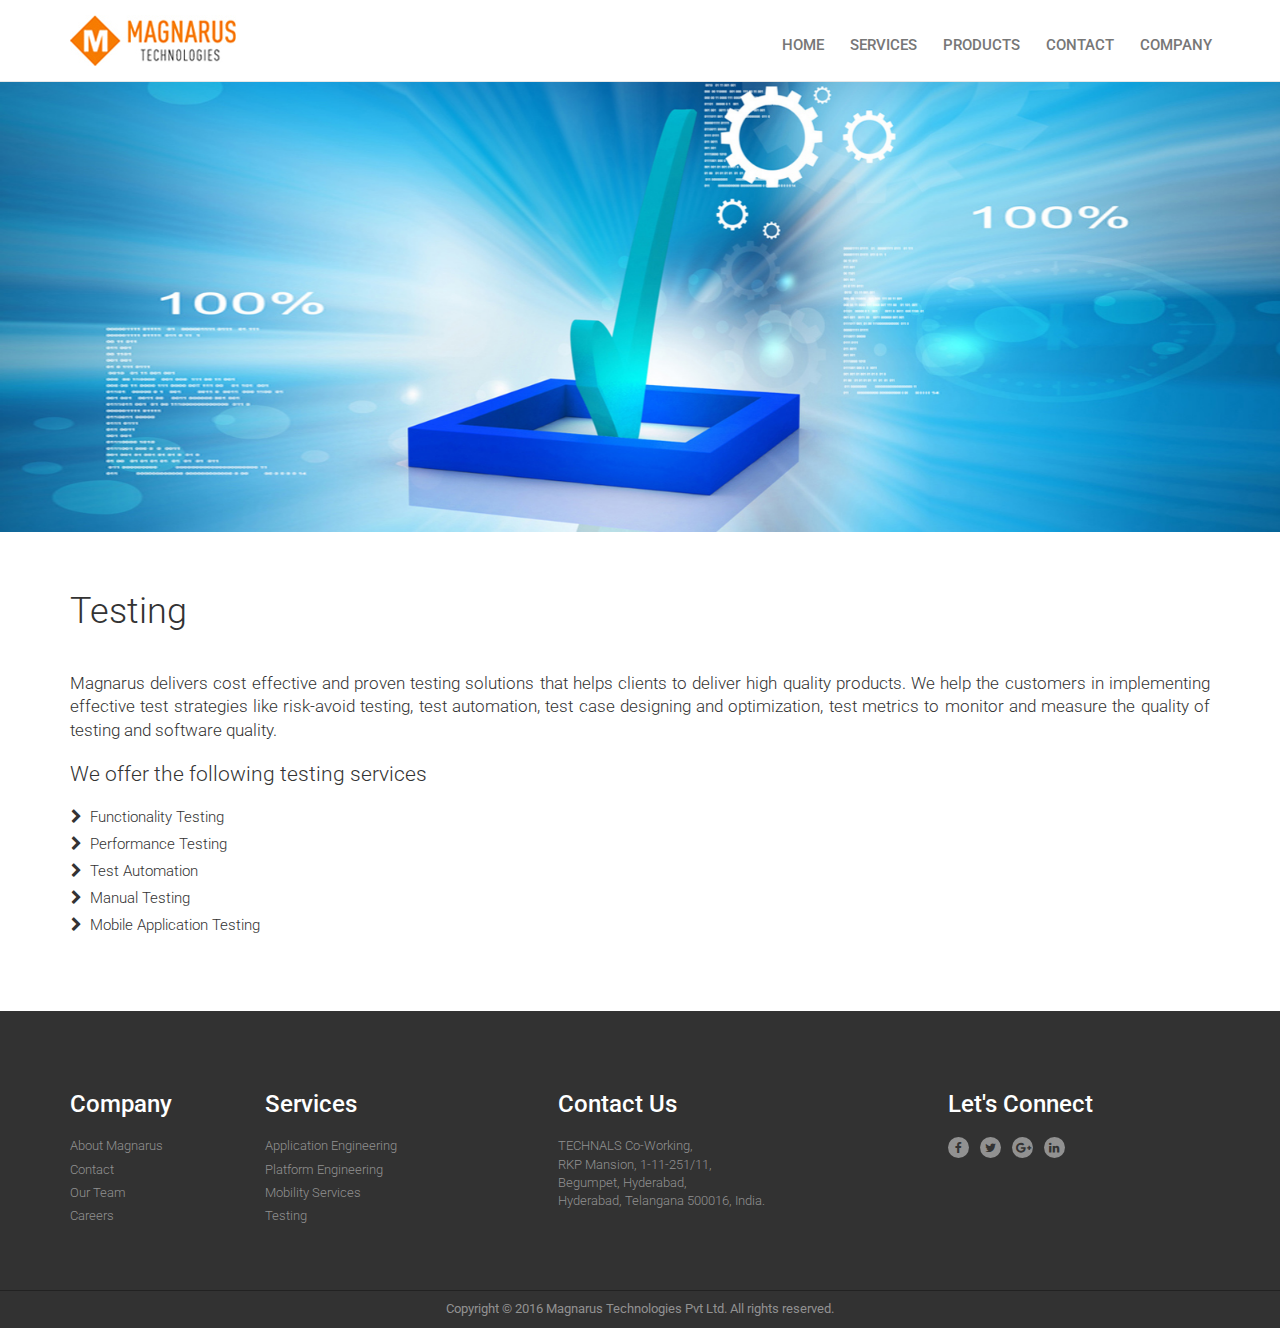
<file: testing.html>
<!DOCTYPE html>
<html lang="en"><!-- InstanceBegin template="/templates/default.dwt" codeOutsideHTMLIsLocked="false" -->
<head>
<meta charset="utf-8">
<meta http-equiv="X-UA-Compatible" content="IE=edge">
<meta name="viewport" content="width=device-width, initial-scale=1">
<link rel="shortcut icon" href="images/favicon.ico" />
<!-- InstanceBeginEditable name="doctitle" -->
<title>Testing - Magnarus Technologies</title>
<style type="text/css">
.carousel {
    position: relative;
	height:450px;
}
.carousel-inner { height:450px;}
.carousel-caption { height:250px;}
@media(max-width: 768px) {
.carousel {
    position: relative;
	height:auto;
}
.carousel-inner { height:auto;}
.carousel-caption { height:auto;}
}
</style>
<!-- InstanceEndEditable -->
<link href="https://maxcdn.bootstrapcdn.com/bootstrap/3.3.6/css/bootstrap.min.css" rel="stylesheet">
<link rel="stylesheet" href="https://maxcdn.bootstrapcdn.com/font-awesome/4.5.0/css/font-awesome.min.css">
<link rel="stylesheet" href="http://fonts.googleapis.com/css?family=Roboto:300,400,500">
<link href="css/style.css" rel="stylesheet">
<link href="css/animate.css" rel="stylesheet">
<!-- HTML5 shim and Respond.js for IE8 support of HTML5 elements and media queries -->
<!-- WARNING: Respond.js doesn't work if you view the page via file:// -->
<!--[if lt IE 9]>
  <script src="https://oss.maxcdn.com/html5shiv/3.7.2/html5shiv.min.js"></script>
  <script src="https://oss.maxcdn.com/respond/1.4.2/respond.min.js"></script>
<![endif]-->
<script src="https://ajax.googleapis.com/ajax/libs/jquery/1.11.3/jquery.min.js"></script>
<script src="https://maxcdn.bootstrapcdn.com/bootstrap/3.3.6/js/bootstrap.min.js"></script>
<script src="js/jquery.validate.min.js"></script>
<script type="text/javascript" src="js/jPages.js"></script>
<!-- InstanceBeginEditable name="head" --><!-- InstanceEndEditable -->
</head>
<body>
<nav class="navbar navbar-default navbar-fixed-top">
  <div class="container">
    <div class="navbar-header">
      <button type="button" class="navbar-toggle collapsed" data-toggle="collapse" data-target="#bs-example-navbar-collapse-1" aria-expanded="false"> <span class="sr-only">Toggle navigation</span> <span class="icon-bar"></span> <span class="icon-bar"></span> <span class="icon-bar"></span> </button>
      <a class="navbar-brand" href="index.html"><img src="images/logo.jpg" alt="Ocean Harbor Casualty Insurance Company" border="0" class="img-responsive center-block"></a> </div>
    <div class="collapse navbar-collapse" id="bs-example-navbar-collapse-1">
      <ul class="nav navbar-nav navbar-right" >
        <li><a href="index.html">HOME</a></li>
        <li class="dropdown"> <a href="#" class="dropdown-toggle" data-toggle="dropdown" role="button" aria-haspopup="true" aria-expanded="true">SERVICES </a>
          <ul class="dropdown-menu">
            <li><a href="application-engineering.html">Application Engineering</a></li>
            <li><a href="platform-engineering.html">Platform Engineering</a></li>
            <li><a href="mobility-services.html">Mobility Services</a></li>
            <li><a href="testing.html">Testing</a></li>
          </ul>
        </li>
        <li class="dropdown"> <a href="#" class="dropdown-toggle" data-toggle="dropdown" role="button" aria-haspopup="true" aria-expanded="true">PRODUCTS </a>
          <ul class="dropdown-menu">
            <li><a href="ecommerce.html">eCommerce</a></li>
          </ul>
        </li>
        <li><a href="contactus.html">CONTACT</a></li>
        <li class="dropdown"> <a href="#" class="dropdown-toggle" data-toggle="dropdown" role="button" aria-haspopup="true" aria-expanded="true">COMPANY </a>
          <ul class="dropdown-menu">
            <li><a href="aboutus.html">About Us</a></li>
            <li><a href="our-team.html">Our Team</a></li>
            <li><a href="careers.html">Careers</a></li>
          </ul>
        </li>
      </ul>
    </div>
  </div>
</nav>
<!-- InstanceBeginEditable name="content" -->

<div id="myCarousel" class="carousel slide" data-ride="carousel">
      <!-- Indicators -->     
      <div class="carousel-inner" role="listbox">
        <div class="item active" >
		   <img src="images/banner19.jpg" >        </div>
     
  </div>
      </div>    
    </div>
<div class="section services">
  <div class="container">
   <h1>Testing</h1>
    <p class="lead" style="text-align:justify;">Magnarus delivers cost effective and proven testing solutions that helps clients to deliver high quality products. We help the customers in implementing effective test strategies like risk-avoid testing, test automation, test case designing and optimization, test metrics to monitor and measure the quality of testing and software quality.</p>
	<h2>We offer the following  testing services</h2>
	<ul class="list2" style="margin-top:20px; margin-bottom:20px;">
	  <li>Functionality Testing</li>
      <li>Performance Testing        </li>
	  <li>Test Automation	    </li>
	  <li>Manual Testing	    </li>
	  <li>Mobile Application Testing </li>
	</ul>
  </div>
</div>


<!-- InstanceEndEditable -->
<div class="section" id="contact">
  <div class="container">
    <div class="row">
      <div class="col-sm-2">
        <h3>Company</h3>
        <ul class="list">
          <li><a href="aboutus.html">About Magnarus</a></li>
          <li><a href="contactus.html">Contact</a></li>
          <li><a href="our-team.html">Our Team</a></li>
          <li><a href="careers.html">Careers</a></li>
        </ul>
      </div>
      <div class="col-sm-3">
        <h3>Services</h3>
        <ul class="list">
          <li><a href="application-engineering.html">Application Engineering</a></li>
          <li><a href="platform-engineering.html">Platform Engineering</a></li>
          <li><a href="mobility-services.html">Mobility Services</a></li>
          <li><a href="testing.html">Testing</a></li>
        </ul>
      </div>
      <!--<div class="col-sm-2">
  <h3 style="text-transform:uppercase;">Products</h3>
  <ul class="list">  
   <li><a href="#">Product 1</a></li>
                <li><a href="#">Product 2</a></li>
                <li><a href="#">Product 3</a></li>
  </ul> 
 
  </div>-->
      <div class="col-sm-4">
        <h3>Contact Us</h3>
        <ul class="list-unstyled contact-info">
          <li>TECHNALS Co-Working, <br />RKP Mansion, 1-11-251/11, <br />Begumpet, Hyderabad, <br />Hyderabad, Telangana 500016, India.</li>
         <!-- <li style="padding-top:7px; padding-bottom:7px;"><span class="glyphicon glyphicon-earphone" style=" padding-right:10px;"></span>1800 123 4006 / 1800 123 4003</li>
          <li><span class="glyphicon glyphicon-envelope" style=" padding-right:10px;"></span><a href="mailto:support@magnarustechnologies.com"> support@magnarustechnologies.com</a></li>-->
        </ul>
      </div>
      <div class="col-sm-3">
        <h3>Let's Connect</h3>
        <ul class="social-icons style-two">
          <li class="left-padd0"><a href="https://www.facebook.com/" target="_blank" ><i class="fa fa-facebook facebook rotate"></i></a></li>
          <li><a href="https://twitter.com/" target="_blank"><i class="fa fa-twitter rotate twitter"></i></a></li>
          <li><a href="https://plus.google.com/" target="_blank"><i class="fa fa-google-plus google rotate"></i></a></li>
          <li><a href="https://in.linkedin.com/" target="_blank"><i class="fa fa-linkedin linkedin rotate"></i></a></li>
        </ul>
      </div>
    </div>
  </div>
</div>
<div class="footer">
  <div class="container"> Copyright &copy; 2016 Magnarus Technologies Pvt Ltd. All rights reserved. </div>
</div>
<script type="text/javascript">
		 $(function(){
    /* initiate the plugin */
    $("div.holder").jPages({
        containerID  : "itemContainer2",
        perPage      : 1,
        startPage    : 1,
        startRange   : 1,
        midRange     : 5,
        endRange     : 1
    });
});
	</script>
<!--<script src="../js/bootstrap-dropdownhover.min.js"></script>-->
<script type="text/javascript">
$('ul.nav li.dropdown').hover(function() {
  $(this).find('.dropdown-menu').stop(true, true).delay(200).fadeIn(500);
}, function() {
  $(this).find('.dropdown-menu').stop(true, true).delay(200).fadeOut(500);
});
</script>
<script type="text/javascript">
$('#backToTopBtn').hide();
 $('#backToTopBtn').click(function(){
        $('html,body').animate({scrollTop:0},'slow');return false;
    });
	var amountScrolled = 300;

$(window).scroll(function() {
	if ( $(window).scrollTop() > amountScrolled ) {
		$('#backToTopBtn').fadeIn('slow');
	} else {
		$('#backToTopBtn').fadeOut('slow');
	}
});
$('#backToTopBtn').click(function() {
	$('html, body').animate({
		scrollTop: 0
	}, 700);
	return false;
});
</script>

</body>
<!-- InstanceEnd --></html>
</file>
<file: css/style.css>
body {
    font-family: 'Roboto', sans-serif;
    color: #333;
	line-height:1.3;
	font-size:15PX;
}
strong {
	font-weight: 500;
}
.lead { font-size:17px;}
.support {
    background: #222222;
    border-bottom: solid 0px #e4e4e4;
	padding:4px 0px;
	color:#919191;
	font-size:13px;
}
.holder a {
    font-size: 14px;
    cursor: pointer;
    margin: 0 5px;
    color: #333;
}
ul.career {
list-style:none;   
padding: 18px 0px 0px 0px;
}
.holder a.jp-current, a.jp-current:hover {
    color: #ff6600;
    font-weight: bold;
}
.nav>li>a { padding:10px 13px;}
.navbar-default .navbar-nav>li>a:hover { color:#ff6600;}
.navbar-right .dropdown-menu { left:0; right:auto;}
.support a{ color:#919191;}
.support a:hover{ color:#f67b00;}
ul.social-icons.style-two {
    margin: 0px 0 0 0;
    padding: 0;
    float: left;
	list-style:none;
}
ul.social-icons li {
    float: left;
    margin: 0 1px 0 0;
    padding: 0 10px 0 0;
}
.left-padd0 {
    padding-left: 0px !important;
}
.carousel { margin-top:82px; background:#000; margin-bottom:0px;}
.carousel h1 { text-transform:uppercase; font-size:48px; color:#333; font-weight:normal; line-height:1.3; }
.carousel p { font-size:17px;}
.carousel-inner>.item { height:500px;}
.navbar-default {
	background-color: #FFFFFF;
	margin-bottom: 0;
}
.navbar-brand {
	height: auto;
	padding: 15px;
}
.navabar {
	box-shadow: 1px 1px 4px #e0e0e0;
	border:none;
}
label { font-weight:normal;}
.btn-warning { background:#f67b00;}
.navbar-nav {
	margin-top: 25px;
}
.navbar-nav>li>a { padding-top:10px; padding-bottom:10px; font-weight:500;}
.navbar-default .navbar-nav>.open>a, .navbar-default .navbar-nav>.open>a:focus, .navbar-default .navbar-nav>.open>a:hover { background:none; color:#ff6600;}

.navbar-btn {
	margin-top: 33px;
}
.dropdown-menu>li>a { border-bottom:1pt solid #ccc; padding:7px 15px;  font-size:15px; font-weight:300;}
.dropdown-menu { padding-top:0px; padding-bottom:0px; border:none; border-top:2pt solid #ff6600;}
.navbar-nav>li>.dropdown-menu { margin-top:16px;}

.jumbotron {
    margin-bottom: 0;
    background: #051731 url(../images/banner.jpg) no-repeat center center;
    -webkit-background-size: cover;
    -moz-background-size: cover;
    -o-background-size: cover;
    background-size: cover;
    padding: 100px 0;
	color:#fff;
	margin-top:100px;
}
.jumbotron .h1, .jumbotron h1 { color:#fff; font-size:22px; line-height:24px; text-transform:uppercase; margin-bottom:20px;}
.jumbotron p  { font-size:16px; line-height:20px;}
.footer {
	padding: 10px 15px;
	text-align: center;
	border-top:1pt solid #222;
	background:#323232;
	color:#919191;
	font-size:13px;
}


#about { background:#f67b00; font-size:15px; background:url(../images/bg.jpg) no-repeat #f67b00;}

#products h1, #products h3 { color:#fff;}
#about p { font-size:15px;}


#about .carousel-inner>.item { height:auto; color:#333;}

.list-mark { list-style-image:none; padding-left:15px;}
#claim { background:#fafafa;}
#contact { background:#323232; color:#919191; font-size:13px; line-height:1.4;}
#contact h1 { color:#fff;}
#team h2 { font-size: 16px; }
#newsletter {
	background-color: #eee;
	padding: 60px 0px 50px;
	text-align: center;
}
.section {
	padding: 60px 0 50px 0;
	font-size: 15px;
	font-weight:300;
	line-height:1.4;
}
.list-unstyled {
    padding-left: 0;
    list-style: none;
}
.contact-info li .glyphicon {
}
.list { list-style:none; padding-left:0px;}
.list li { padding-bottom:5px;}
#contact a { color:#919191;}
#contact a:hover{ color:#f67b00;}

.fa a{ color:#919191;}

.section h1 {
	font-size: 36px;
	font-weight:normal;
	margin-bottom:40px;
	margin-top:0px;
	font-weight:300;
}
.services .fa { font-size:36px; color:#ff6600;}
.section h2 {
	font-size: 21px;
	font-weight:300;
}


#contact h3 { font-size:24px; font-weight:300; margin-bottom:20px; color:#fff; font-weight:500;}
.section h4 { font-size:15px; font-weight:500;}
.navbar-toggle { margin-top:20px;}
.rotate {
  -webkit-transition:all 0.5s ease-out;
  -moz-transition:all 0.5s ease-out;
  -ms-transition:all 0.5s ease-out;
  -o-transition:all 0.5s ease-out;
  transition:all 0.5s ease-out;
 
  }

.rotate:hover {
  -webkit-transform:rotate(360deg);
  -moz-transform:rotate(360deg);
  -ms-transform:rotate(360deg);
  -o-transform:rotate(360deg);
  transform:rotate(360deg);
}
.facebook:hover { background:#3b5998; color:#fff;}
.twitter:hover { background:#4099ff; color:#fff;}
.google:hover { background:#dd4b39; color:#fff;}
.linkedin:hover { background: #007bb5; color:#fff;}
.social-icons i { width:21px; height:21px;  border-radius: 57px; padding:5px 4px; background:#919191; color:#333; text-align:center; font-size:12px;}
.call { margin-top:3px;}
#change img {
  filter: gray; /* IE6-9 */
  -webkit-filter: grayscale(1); /* Google Chrome, Safari 6+ & Opera 15+ */
    margin-bottom:20px;
}

#change img:hover {
  filter: none; /* IE6-9 */
  -webkit-filter: grayscale(0); /* Google Chrome, Safari 6+ & Opera 15+ */
 
}
#change div:hover{
  	opacity:5;
  cursor:pointer;
}
.scrollToTopButton {
    font:60px;
    padding: 5px 7px;
    text-align: center;
    opacity: .7;
    background: #f67b00;
    font-weight: bold;
    color: #fff;
	border-radius:57px;
    text-decoration: none;
    position: fixed;
    top: 80%;
    right: 5px;
	text-align:center;
}
.scrollToTopButton .glyphicon { font-size:17px; font-weight:bold;}
.list2 .fa { font-size:14px; color:#333; padding-right:10px; font-weight:300;}
.list2 { list-style:none; padding-left:20px;}
.list2 li { padding-bottom:5px;}
.list2 li:before {
  content: "\f054 "; /* FontAwesome Unicode */
  font-family: FontAwesome;
  display: inline-block;
  margin-left: -1.3em; /* same as padding-left set on li */
  width: 1.3em; /* same as padding-left set on li */
}
@media(max-width: 768px) {
.navbar-nav {
	margin-top: 20px;
	text-transform:uppercase;
}

.carousel-inner>.item { height:auto}


.section h1  { font-size:28px; margin-bottom:25px;}
.section { padding-top:40px;}
.list { border-bottom:1pt solid #222222; padding-bottom:10px;}

}
@media screen and (max-width: 603px) {
.navbar-default .navbar-nav>li>a { border-bottom:1pt solid #ccc;}
.navbar-nav {
	margin-top: 0px;
	margin-bottom:0px;
}
.call { margin-top:0px;}
}
@media screen and (max-width: 480px) {
.carousel-caption h1 { font-size:17px;}
.carousel p { font-size:15px;}
}
</file>
